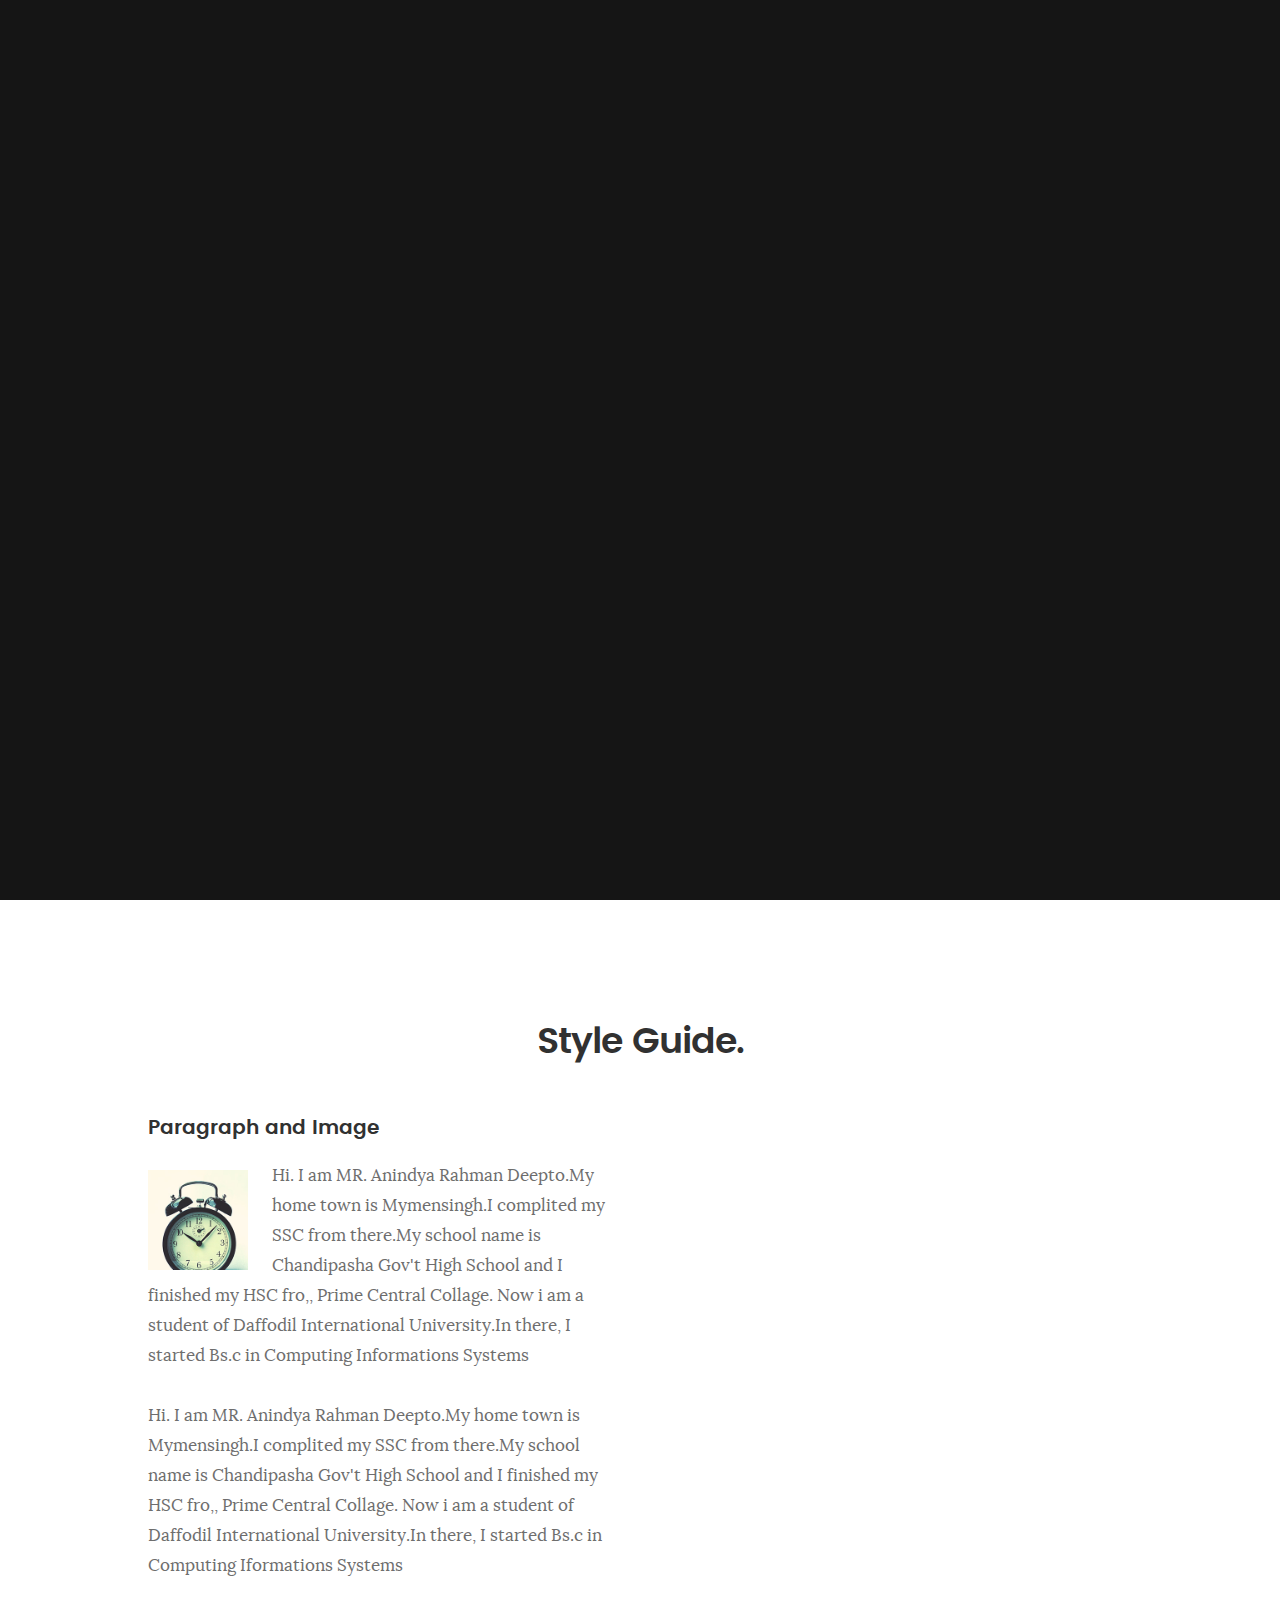
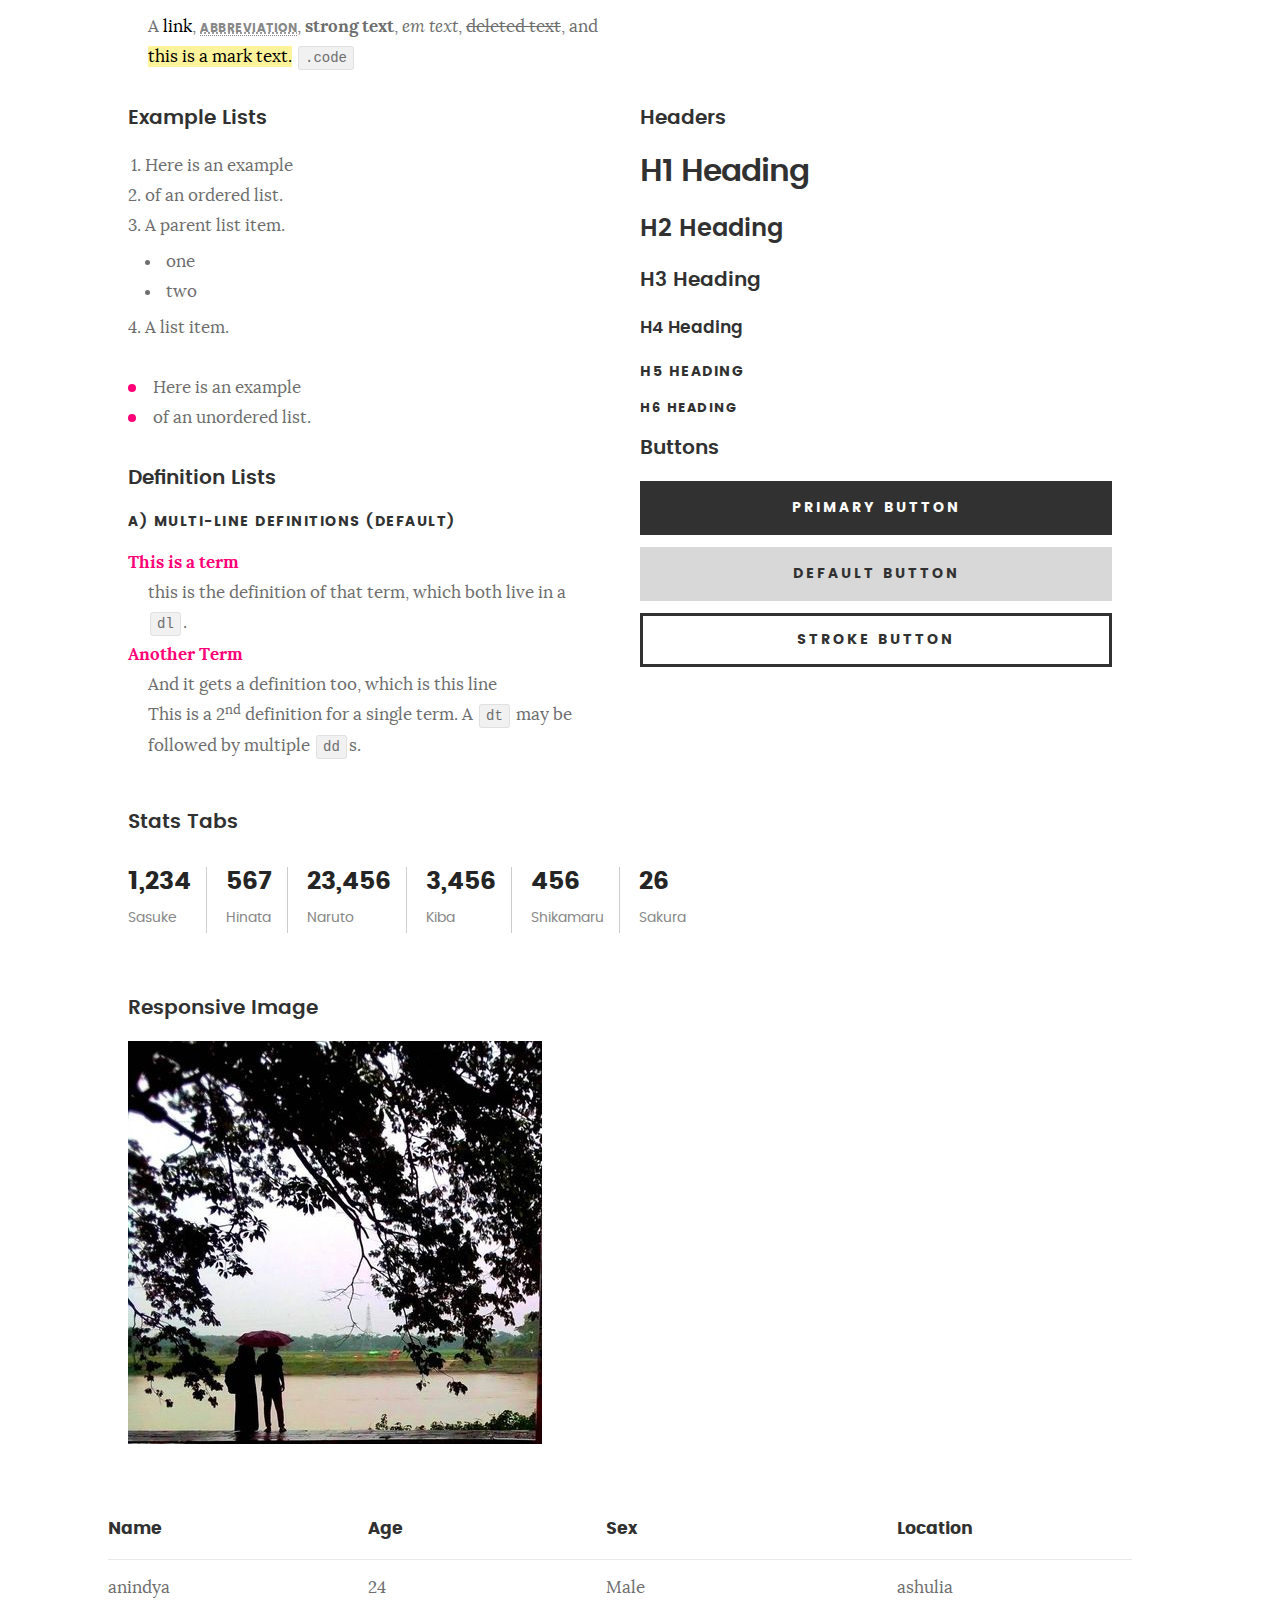
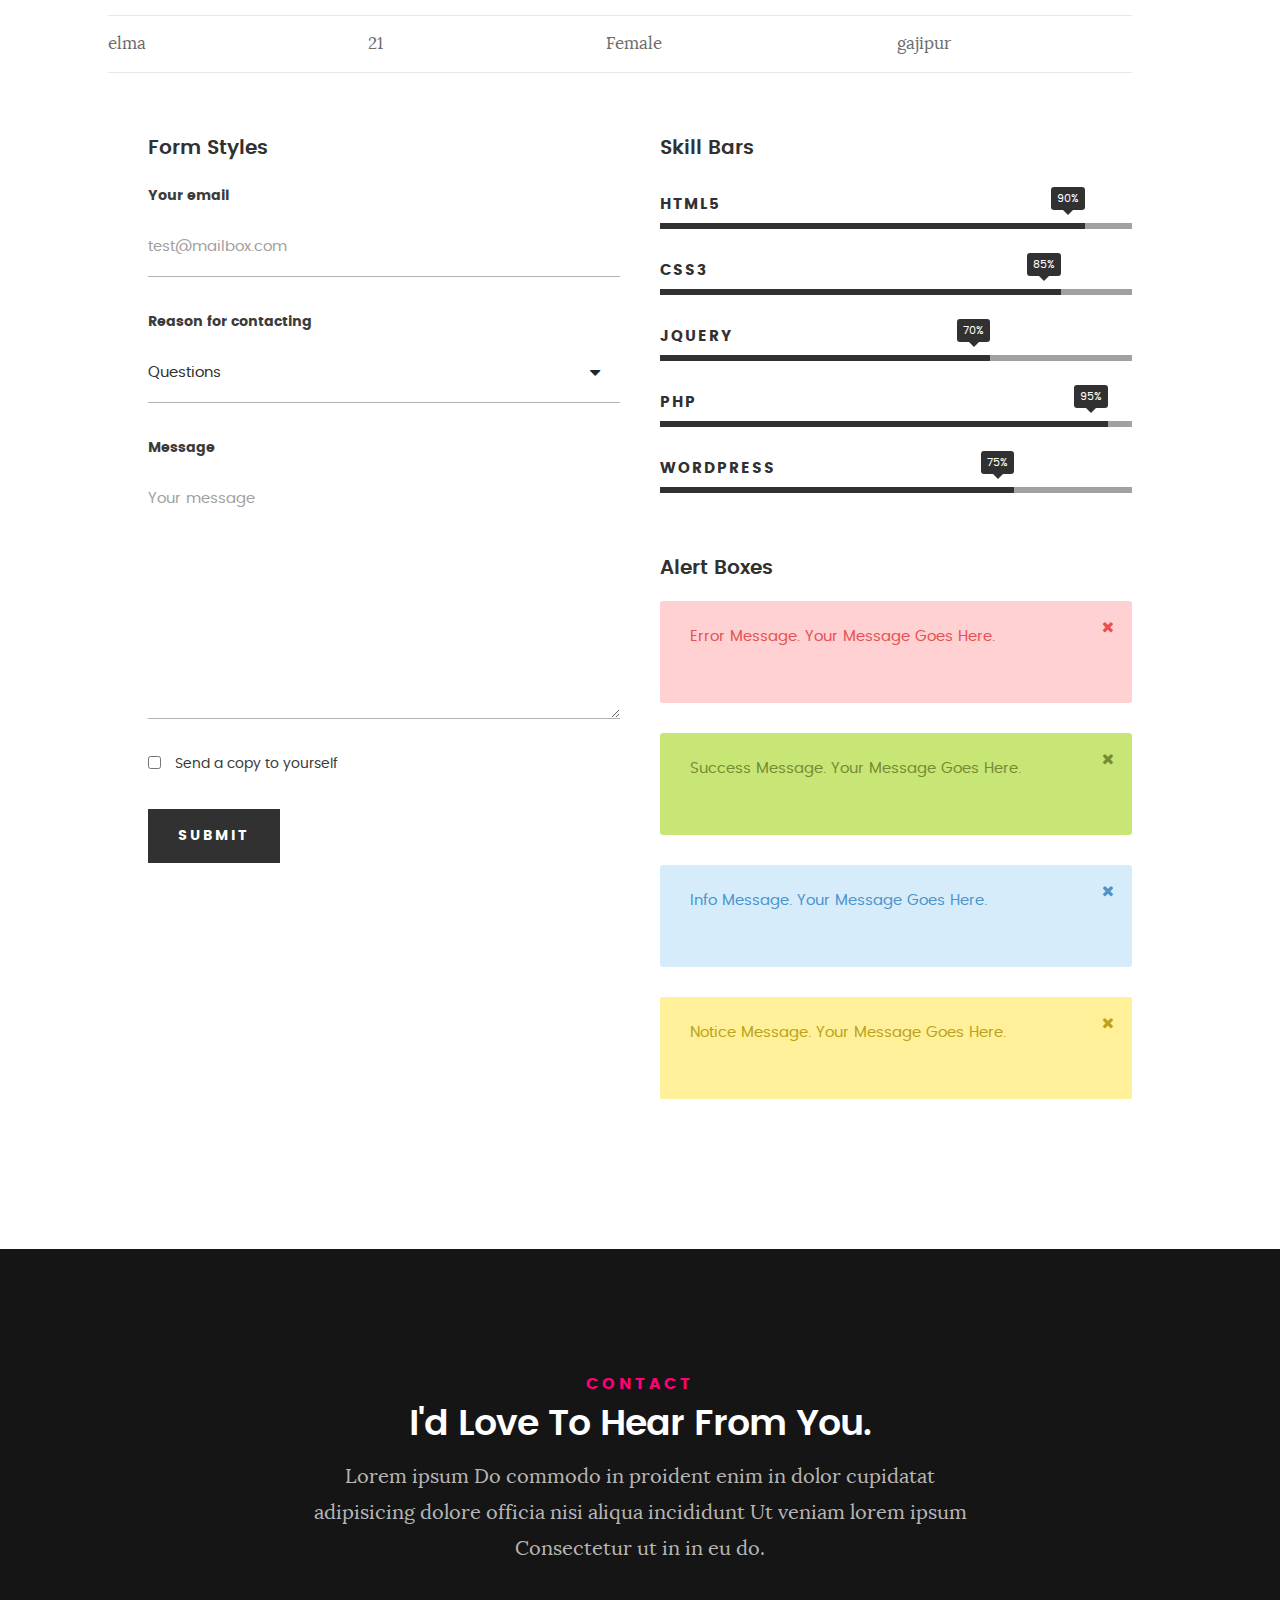
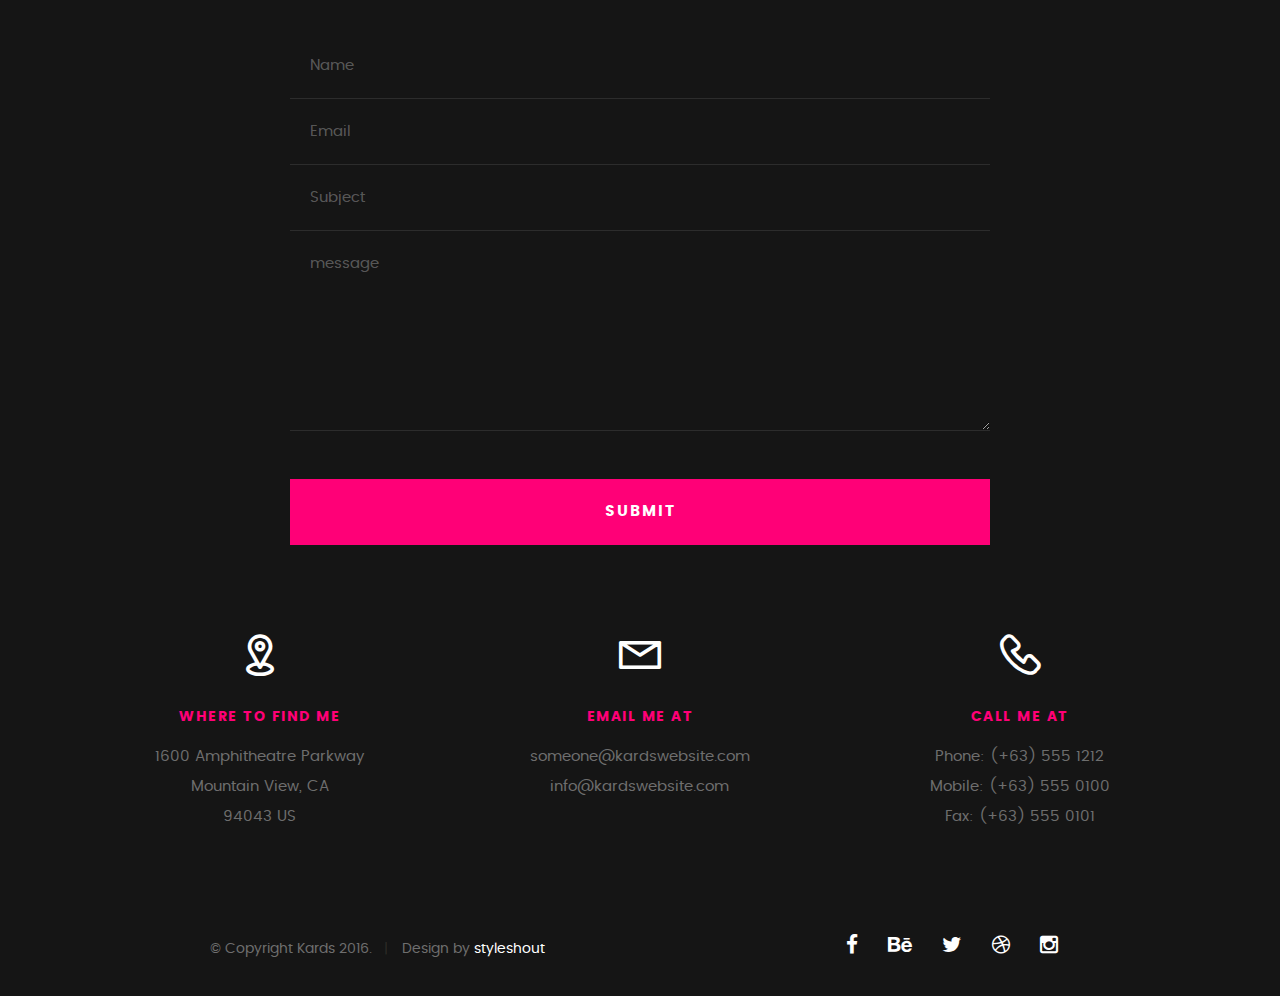
<file: styles.html>
<!DOCTYPE html>
<!--[if IE 8 ]><html class="no-js oldie ie8" lang="en"> <![endif]-->
<!--[if IE 9 ]><html class="no-js oldie ie9" lang="en"> <![endif]-->
<!--[if (gte IE 9)|!(IE)]><!--><html class="no-js" lang="en"> <!--<![endif]-->
<head>

   <!--- basic page needs
   ================================================== -->
   <meta charset="utf-8">
	<title>Style Demo - Anindya</title>
	<meta name="description" content="">  
	<meta name="author" content="">

   <!-- mobile specific metas
   ================================================== -->
	<meta name="viewport" content="width=device-width, initial-scale=1, maximum-scale=1">

 	<!-- CSS
   ================================================== -->
   <link rel="stylesheet" href="css/base.css">  
   <link rel="stylesheet" href="css/main.css">
   <link rel="stylesheet" href="css/vendor.css">

   <style type="text/css" media="screen">

   	#styles { 
   		background: white;
   		padding-top: 12rem;
   		padding-bottom: 12rem;
   	}
   	#styles .row {
   		max-width: 1024px;
     	}
     	#styles .section-intro {
   		max-width: 800px;
     	}
      	
   </style>       

   <!-- script
   ================================================== -->
	<script src="js/modernizr.js"></script>
	<script src="js/pace.min.js"></script>

   <!-- favicons
	================================================== -->
	<link rel="icon" type="image/png" href="favicon.png">

</head>

<body id="top">

	<!-- header 
   ================================================== -->
   <header>   	
   	<div class="row">

   		<div class="top-bar">
   			<a class="menu-toggle" href="#"><span>Menu</span></a>

	   		<div class="logo">
		         <a href="index.html">Anindya</a>
		      </div>		      

		   	<nav id="main-nav-wrap">
					<ul class="main-navigation">
						<li><a href="index.html#intro" title="">Home</a></li>
						<li><a href="index.html#about" title="">About</a></li>
						<li><a href="index.html#skills" title="">Skills</a></li>
						<li><a href="index.html#education" title="">Education</a></li>					
						<li><a class="smoothscroll"  href="#contact" title="">Contact</a></li>	
						<li><a href="styles.html" title="">Style Demo</a></li>				
					</ul>
				</nav>    		
   		</div> <!-- /top-bar --> 
   		
   	</div> <!-- /row --> 		
   </header> <!-- /header -->

	<!-- intro section
   ================================================== -->
   <section id="intro">   

   	<div class="intro-overlay"></div>	

   	<div class="intro-content">
   		<div class="row">

   			<div class="col-twelve">

	   			<h5>Hello, World.</h5>
	   			<h1>It's MR. Aninda Rahamn Deepto</h1>
				   <h2> Wellcome to my Website</h2>
	   			<p class="intro-position">
	   				<span>Front-end Developer</span>
	   				<span>UI/UX Designer</span> 
	   			</p>

	   			<a class="button stroke smoothscroll" href="#about" title="">More About Me</a>

	   		</div>  
   			
   		</div>   		 		
   	</div> <!-- /intro-content --> 

   	<ul class="intro-social">        
         <li><a href="#"><i class="fa fa-facebook"></i></a></li>
         <li><a href="#"><i class="fa fa-behance"></i></a></li>
         <li><a href="#"><i class="fa fa-twitter"></i></a></li>
         <li><a href="#"><i class="fa fa-dribbble"></i></a></li>
         <li><a href="#"><i class="fa fa-instagram"></i></a></li>
      </ul> <!-- /intro-social -->      	

   </section> <!-- /intro -->


   <!-- Style Demo
   ================================================== -->
   <section id="styles">

   	<div class="row section-intro">

   		<div class="col-twelve">

   			<h1>Style Guide.</h1>
</div>

     	</div> <!-- /row -->

     	<div class="row">

     		<div class="col-six tab-full">

		      <h3>Paragraph and Image</h3>

		      <p><a href="#"><img width="100px" height="120" class="pull-left" alt="sample-image" src="images/sample-image.jpg"></a>
				Hi. I am MR. Anindya Rahman Deepto.My home town is Mymensingh.I complited my SSC from there.My school name is Chandipasha Gov't High School and I finished my HSC fro,, Prime Central Collage.
				Now i am a student of Daffodil International University.In there, I started Bs.c in Computing Informations Systems </p>

		  		<p>
					Hi. I am MR. Anindya Rahman Deepto.My home town is Mymensingh.I complited my SSC from there.My school name is Chandipasha Gov't High School and I finished my HSC fro,, Prime Central Collage.
					Now i am a student of Daffodil International University.In there, I started Bs.c in Computing Iformations Systems	
 			   </p>

            <p>A <a href="#">link</a>,
  			   <abbr title="this really isn't a very good description">abbreviation</abbr>,
  			   <strong>strong text</strong>,
            <em>em text</em>,
  			   <del>deleted text</del>, and
            <mark>this is a mark text.</mark>
            <code>.code</code>
          	</p>

         </div>

    <div class="row half-bottom">

		 	<div class="col-six tab-full">

		      <h3>Example Lists</h3>

		      <ol>
				   <li>Here is an example</li>
				   <li>of an ordered list.</li>
				   <li>A parent list item.
				   	<ul>
				   		<li>one</li>
				   		<li>two</li>
				   	</ul>
				   </li>
				   <li>A list item.</li>
			   </ol>

		      <ul class="disc">
				   <li>Here is an example</li>
				   <li>of an unordered list.</li>
			   </ul>	

			   <h3>Definition Lists</h3>	            

		      <h5>a) Multi-line Definitions (default)</h5>

		      <dl>
				   <dt><strong>This is a term</strong></dt>
				      <dd>this is the definition of that term, which both live in a <code>dl</code>.</dd>
				   <dt><strong>Another Term</strong></dt>
				      <dd>And it gets a definition too, which is this line</dd>
				      <dd>This is a 2<sup>nd</sup> definition for a single term. A <code>dt</code> may be followed by multiple <code>dd</code>s.</dd>
			   </dl>

		   </div>

		   <div class="col-six tab-full">		                  

		      <h3>Headers</h3>

		      <h1>H1 Heading</h1>
		      <h2>H2 Heading</h2>
		      <h3>H3 Heading</h3>
		      <h4>H4 Heading</h4>
		      <h5>H5 Heading</h5>
		      <h6>H6 Heading</h6>

		      <h3>Buttons</h3>

		    	<p>
		     		<a class="button button-primary full-width" href="#">Primary Button</a>
		     		<a class="button full-width" href="#">Default Button</a>
		     		<a class="button stroke full-width" href="#">Stroke Button</a>
		     	</p>

		   </div>

		</div> <!-- /row -->

		<div class="row">

		   <div class="col-twelve">

		    	<h3>Stats Tabs</h3>

		      <ul class="stats-tabs">
				   <li><a href="#">1,234 <em>Sasuke</em></a></li>
				   <li><a href="#">567 <em>Hinata</em></a></li>
				   <li><a href="#">23,456 <em>Naruto</em></a></li>
				   <li><a href="#">3,456 <em>Kiba</em></a></li>
				   <li><a href="#">456 <em>Shikamaru</em></a></li>
				   <li><a href="#">26 <em>Sakura</em></a></li>
				</ul>	      		

		   </div>	      	

		</div> <!-- /row -->

		<div class="row half-bottom">

      	<div class="col-six tab-full">

      		<h3>Responsive Image</h3>

      		<p><img src="images/portfolio/modals/couple.jpg"></p>

      	</div>
      	
      </div> <!-- /row -->

      <div class="row add-bottom">

                 <table>
				  <thead>
				 <tr>
				   <th>Name</th>
				   <th>Age</th>
			       <th>Sex</th>
				   <th>Location</th>					    
			       </tr>
				   </thead>
				   <tbody>
				   <tr>
					      <td>anindya </td>
					      <td>24</td>
					      <td>Male</td>
					      <td>ashulia</td>					    
					    </tr>
					    <tr>
					      <td>elma</td>
					      <td>21</td>
					      <td>Female</td>
					      <td>gajipur</td>			    
					    </tr>
					  </tbody>
					</table>

      		</div>     		

      	</div>
      	
      </div> <!--row -->

      <div class="row">

		   <div class="col-six tab-full">

		      <h3>Form Styles</h3>

		         <form>
			        	<div>
			         	<label for="sampleInput">Your email</label>
			         	<input class="full-width" type="email" placeholder="test@mailbox.com" id="sampleInput">
			         </div>
			         <div>
			         	<label for="sampleRecipientInput">Reason for contacting</label>
			         	<div class="ss-custom-select">
			         		<select class="full-width" id="sampleRecipientInput">
				           		<option value="Option 1">Questions</option>
				           		<option value="Option 2">Report</option>
				           		<option value="Option 3">Others</option>
				         	</select>
			         	</div>			         	
			         </div>
			       
			       	<label for="exampleMessage">Message</label>
			       	<textarea class="full-width" placeholder="Your message" id="exampleMessage"></textarea>

			        	<label class="add-bottom">
			           	<input type="checkbox">			            
			           	<span class="label-text">Send a copy to yourself</span>
			        	</label>
			       
			        	<input class="button-primary" type="submit" value="Submit">

			      </form>	            

		      </div>

		      <div class="col-six tab-full">

		      		<h3>Skill Bars</h3>

		      		<ul class="skill-bars">
						   <li>
						   	<div class="progress percent90"><span>90%</span></div>
						   	<strong>HTML5</strong>
						   </li>
						   <li>
						   	<div class="progress percent85"><span>85%</span></div>
						   	<strong>CSS3</strong>
						   </li>
						   <li>
						   	<div class="progress percent70"><span>70%</span></div>
						   	<strong>JQuery</strong>
						   </li>
						   <li>
						   	<div class="progress percent95"><span>95%</span></div>
						   	<strong>PHP</strong>
						   </li>
						   <li>

						   	<div class="progress percent75"><span>75%</span></div>
						   	<strong>Wordpress</strong>
						   </li>
		      
						</ul> <!-- /skill-bars -->

			        
			        <h3>Alert Boxes</h3> 
			        
			        <div class="alert-box ss-error hideit">
				        <p>Error Message. Your Message Goes Here.</p>
				        <i class="fa fa-times close"></i>
			        </div><!-- /error -->
			        
			        <div class="alert-box ss-success hideit">
				        <p>Success Message. Your Message Goes Here.</p>
				        <i class="fa fa-times close"></i>
			        </div><!-- /success -->
			        
			        <div class="alert-box ss-info hideit">
				         <p>Info Message. Your Message Goes Here.</p>
				        <i class="fa fa-times close"></i>
			        </div><!-- /info -->
			        
			        <div class="alert-box ss-notice hideit">
				        <p>Notice Message. Your Message Goes Here.</p>
				        <i class="fa fa-times close"></i>
			        </div><!-- /notice -->
			        
			  </div>	         

		</div> <!-- /row -->
		   	
   </section> <!--styles -->	

	
   <!-- contact
   ================================================== -->
	<section id="contact">

		<div class="row section-intro">
   		<div class="col-twelve">

   			<h5>Contact</h5>
   			<h1>I'd Love To Hear From You.</h1>

   			<p class="lead">Lorem ipsum Do commodo in proident enim in dolor cupidatat adipisicing dolore officia nisi aliqua incididunt Ut veniam lorem ipsum Consectetur ut in in eu do.</p>

   		</div> 
   	</div> <!-- /section-intro -->

   	<div class="row contact-form">

   		<div class="col-twelve">

            <!-- form -->
            <form name="contactForm" id="contactForm" method="post" action="">
      			<fieldset>

                  <div class="form-field">
 						   <input name="contactName" type="text" id="contactName" placeholder="Name" value="" minlength="2" required="">
                  </div>
                  <div class="form-field">
	      			   <input name="contactEmail" type="email" id="contactEmail" placeholder="Email" value="" required="">
	               </div>
                  <div class="form-field">
	     				   <input name="contactSubject" type="text" id="contactSubject" placeholder="Subject" value="">
	               </div>                       
                  <div class="form-field">
	                 	<textarea name="contactMessage" id="contactMessage" placeholder="message" rows="10" cols="50" required=""></textarea>
	               </div>                      
                 <div class="form-field">
                     <button class="submitform">Submit</button>
                     <div id="submit-loader">
                        <div class="text-loader">Sending...</div>                             
       				      <div class="s-loader">
								  	<div class="bounce1"></div>
								  	<div class="bounce2"></div>
								  	<div class="bounce3"></div>
								</div>
							</div>
                  </div>

      			</fieldset>
      		</form> <!-- Form End -->

            <!-- contact-warning -->
            <div id="message-warning"></div>            
            <!-- contact-success -->
      		<div id="message-success">
               <i class="fa fa-check"></i>Your message was sent, thank you!<br>
      		</div>

         </div> <!-- /col-twelve -->
   		
   	</div> <!-- /contact-form -->

   	<div class="row contact-info">

   		<div class="col-four tab-full">

   			<div class="icon">
   				<i class="icon-pin"></i>
   			</div>

   			<h5>Where to find me</h5>

   			<p>
            1600 Amphitheatre Parkway<br>
            Mountain View, CA<br>
            94043 US
            </p>

   		</div>

   		<div class="col-four tab-full collapse">

   			<div class="icon">
   				<i class="icon-mail"></i>
   			</div>

   			<h5>Email Me At</h5>

   			<p>someone@kardswebsite.com<br>
			   	info@kardswebsite.com			     
			   </p>

   		</div>

   		<div class="col-four tab-full">

   			<div class="icon">
   				<i class="icon-phone"></i>
   			</div>

   			<h5>Call Me At</h5>

   			<p>Phone: (+63) 555 1212<br>
			   	Mobile: (+63) 555 0100<br>
			     	Fax: (+63) 555 0101
			   </p>

   		</div>
   		
   	</div> <!-- /contact-info -->
		
	</section> <!-- /contact -->


   <!-- footer
   ================================================== -->

   <footer>
     	<div class="row">

     		<div class="col-six tab-full pull-right social">

     			<ul class="footer-social">        
			      <li><a href="#"><i class="fa fa-facebook"></i></a></li>
			      <li><a href="#"><i class="fa fa-behance"></i></a></li>
			      <li><a href="#"><i class="fa fa-twitter"></i></a></li>
			      <li><a href="#"><i class="fa fa-dribbble"></i></a></li>
			      <li><a href="#"><i class="fa fa-instagram"></i></a></li>
			   </ul> 
	      		
	      </div>

      	<div class="col-six tab-full">
	      	<div class="copyright">
		        	<span>© Copyright Kards 2016.</span> 
		        	<span>Design by <a href="http://www.styleshout.com/">styleshout</a></span>	         	
		         </div>		                  
	      	</div>

	      	<div id="go-top">
		         <a class="smoothscroll" title="Back to Top" href="#top"><i class="fa fa-long-arrow-up"></i></a>
		      </div>

      	</div> <!-- /row -->     	
   </footer>    

   <div id="preloader"> 
    	<div id="loader"></div>
   </div> 

   <!-- Java Script
   ================================================== --> 
   <script src="js/jquery-2.1.3.min.js"></script>
   <script src="js/plugins.js"></script>
   <script src="js/main.js"></script>

</body>

</html>
</file>
<file: css/base.css>
/**
 * =================================================================== 
 *
 *  Kards v1.0 Base Stylesheet
 *  url: styleshout.com
 *  03-01-2016
 *  ------------------------------------------------------------------
 *  TOC:
 *  01. reset
 *  02. basic/base setup styles
 *  03. grid
 *  04. MISC
 *
 * =================================================================== 
 */

/** 
 * ===================================================================
 * 01. reset - normalize.css v3.0.2 | MIT License | git.io/normalize
 *
 * ------------------------------------------------------------------- 
 */
html {
	font-family: sans-serif;
	-ms-text-size-adjust: 100%;
	-webkit-text-size-adjust: 100%;
}

body {
	margin: 0;
}

article,
aside,
details,
figcaption,
figure,
footer,
header,
hgroup,
main,
menu,
nav,
section,
summary {
	display: block;
}

audio,
canvas,
progress,
video {
	display: inline-block;
	vertical-align: baseline;
}

audio:not([controls]) {
	display: none;
	height: 0;
}

[hidden],
template {
	display: none;
}

a {
	background: transparent;
}

a:active,
a:hover {
	outline: 0;
}

abbr[title] {
	border-bottom: 1px dotted;
}

b,
strong {
	font-weight: bold;
}

dfn {
	font-style: italic;
}

h1 {
	font-size: 2em;
	margin: 0.67em 0;
}

mark {
	background: #ff0;
	color: #000;
}

small {
	font-size: 80%;
}

sub,
sup {
	font-size: 75%;
	line-height: 0;
	position: relative;
	vertical-align: baseline;
}

sup {
	top: -0.5em;
}

sub {
	bottom: -0.25em;
}

img {
	border: 0;
}

svg:not(:root) {
	overflow: hidden;
}

figure {
	margin: 1em 40px;
}

hr {
	-moz-box-sizing: content-box;
	box-sizing: content-box;
	height: 0;
}

pre {
	overflow: auto;
}

code,
kbd,
pre,
samp {
	font-family: monospace, monospace;
	font-size: 1em;
}

button,
input,
optgroup,
select,
textarea {
	color: inherit;
	font: inherit;
	margin: 0;
}

button {
	overflow: visible;
}

button,
select {
	text-transform: none;
}

button,
html input[type="button"],
input[type="reset"],
input[type="submit"] {
	-webkit-appearance: button;
	cursor: pointer;
}

button[disabled],
html input[disabled] {
	cursor: default;
}

button::-moz-focus-inner,
input::-moz-focus-inner {
	border: 0;
	padding: 0;
}

input {
	line-height: normal;
}

input[type="checkbox"],
input[type="radio"] {
	box-sizing: border-box;
	padding: 0;
}

input[type="number"]::-webkit-inner-spin-button,
input[type="number"]::-webkit-outer-spin-button {
	height: auto;
}

input[type="search"] {
	-webkit-appearance: textfield;
	-moz-box-sizing: content-box;
	-webkit-box-sizing: content-box;
	box-sizing: content-box;
}

input[type="search"]::-webkit-search-cancel-button,
input[type="search"]::-webkit-search-decoration {
	-webkit-appearance: none;
}

fieldset {
	border: 1px solid #c0c0c0;
	margin: 0 2px;
	padding: 0.35em 0.625em 0.75em;
}

legend {
	border: 0;
	padding: 0;
}

textarea {
	overflow: auto;
}

optgroup {
	font-weight: bold;
}

table {
	border-collapse: collapse;
	border-spacing: 0;
}

td,
th {
	padding: 0;
}

/** 
 * ===================================================================
 * 02. basic/base setup styles - (_basic.scss)
 *
 * ------------------------------------------------------------------- 
 */
html {
	font-size: 62.5%;
	box-sizing: border-box;
}

*,
*::before,
*::after {
	box-sizing: inherit;
}

body {
	font-weight: normal;
	line-height: 1;
	text-rendering: optimizeLegibility;
	word-wrap: break-word;
	-webkit-overflow-scrolling: touch;
	-webkit-text-size-adjust: none;
}

body,
input,
button {
	-moz-osx-font-smoothing: grayscale;
	-webkit-font-smoothing: antialiased;
}

/**
 * Media - (_basic.scss)
 * ------------------------------------------------------------------- 
 */
img,
video {
	max-width: 100%;
	height: auto;
}

/**
 * Typography resets - (_basic.scss)
 * ------------------------------------------------------------------- 
 */
div,
dl,
dt,
dd,
ul,
ol,
li,
h1,
h2,
h3,
h4,
h5,
h6,
pre,
form,
p,
blockquote,
th,
td {
	margin: 0;
	padding: 0;
}

h1,
h2,
h3,
h4,
h5,
h6 {
	-webkit-font-variant-ligatures: common-ligatures;
	-moz-font-variant-ligatures: common-ligatures;
	font-variant-ligatures: common-ligatures;
	text-rendering: optimizeLegibility;
}

em,
i {
	font-style: italic;
	line-height: inherit;
}

strong,
b {
	font-weight: bold;
	line-height: inherit;
}

small {
	font-size: 60%;
	line-height: inherit;
}

ol,
ul {
	list-style: none;
}

li {
	display: block;
}

/**
 * links - (_basic.scss)
 * ------------------------------------------------------------------- 
 */
a {
	text-decoration: none;
	line-height: inherit;
}

a img {
	border: none;
}

/**
 * inputs - (_basic.scss)
 * ------------------------------------------------------------------- 
 */
fieldset {
	margin: 0;
	padding: 0;
}

input[type="email"],
input[type="number"],
input[type="search"],
input[type="text"],
input[type="tel"],
input[type="url"],
input[type="password"],
textarea {
	-webkit-appearance: none;
	-moz-appearance: none;
	-ms-appearance: none;
	-o-appearance: none;
	appearance: none;
}

/** 
 * ===================================================================
 * 03. grid - (_grid.scss)
 *
 * ------------------------------------------------------------------- 
 */
.row {
	width: 94%;
	max-width: 1140px;
	margin: 0 auto;
}

.row:before,
.row:after {
	content: "";
	display: table;
}

.row:after {
	clear: both;
}

.row .row {
	width: auto;
	max-width: none;
	margin-left: -20px;
	margin-right: -20px;
}

[class*="col-"],
.bgrid {
	float: left;
}

[class*="col-"] + [class*="col-"].end {
	float: right;
}

[class*="col-"] {
	padding: 0 20px;
}

.col-one {
	width: 8.33333%;
}

.col-two,
.col-1-6 {
	width: 16.66667%;
}

.col-three,
.col-1-4 {
	width: 25%;
}

.col-four,
.col-1-3 {
	width: 33.33333%;
}

.col-five {
	width: 41.66667%;
}

.col-six,
.col-1-2 {
	width: 50%;
}

.col-seven {
	width: 58.33333%;
}

.col-eight,
.col-2-3 {
	width: 66.66667%;
}

.col-nine,
.col-3-4 {
	width: 75%;
}

.col-ten,
.col-5-6 {
	width: 83.33333%;
}

.col-eleven {
	width: 91.66667%;
}

.col-twelve,
.col-full {
	width: 100%;
}

/**
 * small screens - (_grid.scss)
 * --------------------------------------------------------------- 
 */
@media screen and (max-width:1024px) {
	.row .row {
		margin-left: -18px;
		margin-right: -18px;
	}

	[class*="col-"] {
		padding: 0 18px;
	}

}

/**
 * tablets - (_grid.scss)
 * --------------------------------------------------------------- 
 */
@media screen and (max-width:768px) {
	.row {
		width: auto;
		padding-left: 30px;
		padding-right: 30px;
	}

	.row .row {
		padding-left: 0;
		padding-right: 0;
		margin-left: -15px;
		margin-right: -15px;
	}

	[class*="col-"] {
		padding: 0 15px;
	}

	.tab-1-4 {
		width: 25%;
	}

	.tab-1-3 {
		width: 33.33333%;
	}

	.tab-1-2 {
		width: 50%;
	}

	.tab-2-3 {
		width: 66.66667%;
	}

	.tab-3-4 {
		width: 75%;
	}

	.tab-full {
		width: 100%;
	}

}

/**
 * large mobile devices - (_grid.scss)
 * --------------------------------------------------------------- 
 */
@media screen and (max-width:600px) {
	.row {
		padding-left: 25px;
		padding-right: 25px;
	}

	.row .row {
		margin-left: -10px;
		margin-right: -10px;
	}

	[class*="col-"] {
		padding: 0 10px;
	}

	.mob-1-4 {
		width: 25%;
	}

	.mob-1-2 {
		width: 50%;
	}

	.mob-3-4 {
		width: 75%;
	}

	.mob-full {
		width: 100%;
	}

}

/**
 * small mobile devices - (_grid.scss)
 * --------------------------------------------------------------- 
 */
@media screen and (max-width:400px) {
	.row .row {
		padding-left: 0;
		padding-right: 0;
		margin-left: 0;
		margin-right: 0;
	}

	[class*="col-"] {
		width: 100% !important;
		float: none !important;
		clear: both !important;
		margin-left: 0;
		margin-right: 0;
		padding: 0;
	}

	[class*="col-"] + [class*="col-"].end {
		float: none;
	}

}

/** 
 * ===================================================================
 * block grids - (_grid.scss)
 *
 * ------------------------------------------------------------------- 
 */
[class*="block-"]:before,
[class*="block-"]:after {
	content: "";
	display: table;
}

[class*="block-"]:after {
	clear: both;
}

.block-1-6 .bgrid {
	width: 16.66667%;
}

.block-1-4 .bgrid {
	width: 25%;
}

.block-1-3 .bgrid {
	width: 33.33333%;
}

.block-1-2 .bgrid {
	width: 50%;
}

/**
 * Clearing for block grid columns. Allow columns with 
 * different heights to align properly.
 */
.block-1-6 .bgrid:nth-child(6n+1),
.block-1-4 .bgrid:nth-child(4n+1),
.block-1-3 .bgrid:nth-child(3n+1),
.block-1-2 .bgrid:nth-child(2n+1) {
	clear: both;
}

/**
 * small screens - (_grid.scss)
 * --------------------------------------------------------------- 
 */
@media screen and (max-width:1024px) {
	.block-s-1-6 .bgrid {
		width: 16.66667%;
	}

	.block-s-1-4 .bgrid {
		width: 25%;
	}

	.block-s-1-3 .bgrid {
		width: 33.33333%;
	}

	.block-s-1-2 .bgrid {
		width: 50%;
	}

	.block-s-full .bgrid {
		width: 100%;
		clear: both;
	}

	[class*="block-s-"] .bgrid:nth-child(n) {
		clear: none;
	}

	.block-s-1-6 .bgrid:nth-child(6n+1),
	.block-s-1-4 .bgrid:nth-child(4n+1),
	.block-s-1-3 .bgrid:nth-child(3n+1),
	.block-s-1-2 .bgrid:nth-child(2n+1) {
		clear: both;
	}

}

/**
 * tablets - (_grid.scss)
 * --------------------------------------------------------------- 
 */
@media screen and (max-width:768px) {
	.block-tab-1-6 .bgrid {
		width: 16.66667%;
	}

	.block-tab-1-4 .bgrid {
		width: 25%;
	}

	.block-tab-1-3 .bgrid {
		width: 33.33333%;
	}

	.block-tab-1-2 .bgrid {
		width: 50%;
	}

	.block-tab-full .bgrid {
		width: 100%;
		clear: both;
	}

	[class*="block-tab-"] .bgrid:nth-child(n) {
		clear: none;
	}

	.block-tab-1-6 .bgrid:nth-child(6n+1),
	.block-tab-1-4 .bgrid:nth-child(4n+1),
	.block-tab-1-3 .bgrid:nth-child(3n+1),
	.block-tab-1-2 .bgrid:nth-child(2n+1) {
		clear: both;
	}

}

/**
 * large mobile devices - (_grid.scss)
 * --------------------------------------------------------------- 
 */
@media screen and (max-width:600px) {
	.block-mob-1-6 .bgrid {
		width: 16.66667%;
	}

	.block-mob-1-4 .bgrid {
		width: 25%;
	}

	.block-mob-1-3 .bgrid {
		width: 33.33333%;
	}

	.block-mob-1-2 .bgrid {
		width: 50%;
	}

	.block-mob-full .bgrid {
		width: 100%;
		clear: both;
	}

	[class*="block-mob-"] .bgrid:nth-child(n) {
		clear: none;
	}

	.block-mob-1-6 .bgrid:nth-child(6n+1),
	.block-mob-1-4 .bgrid:nth-child(4n+1),
	.block-mob-1-3 .bgrid:nth-child(3n+1),
	.block-mob-1-2 .bgrid:nth-child(2n+1) {
		clear: both;
	}

}

/**
 * stack on small mobile devices - (_grid.scss)
 * --------------------------------------------------------------- 
 */
@media screen and (max-width:400px) {
	.stack .bgrid {
		width: 100% !important;
		float: none !important;
		clear: both !important;
		margin-left: 0;
		margin-right: 0;
	}

}

/** 
 * ===================================================================
 * 04. MISC  - (_grid.scss)
 *
 * ------------------------------------------------------------------- 
 */

/**
 * Clearing - (http://nicolasgallagher.com/micro-clearfix-hack/
 */
.group:before,
.group:after {
	content: "";
	display: table;
}

.group:after {
	clear: both;
}

/**
 * Misc Helper Styles 
 */
.hide {
	display: none;
}

.invisible {
	visibility: hidden;
}

.antialiased {
	-webkit-font-smoothing: antialiased;
	-moz-osx-font-smoothing: grayscale;
}

.remove-bottom {
	margin-bottom: 0;
}

.half-bottom {
	margin-bottom: 1.5rem !important;
}

.add-bottom {
	margin-bottom: 3rem !important;
}

.no-border {
	border: none;
}

.full-width {
	width: 100%;
}

.text-center {
	text-align: center;
}

.text-left {
	text-align: left;
}

.text-right {
	text-align: right;
}

.pull-left {
	float: left;
}

.pull-right {
	float: right;
}

.align-center {
	margin-left: auto;
	margin-right: auto;
	text-align: center;
}

/*# sourceMappingURL=base.css.map */
</file>
<file: css/main.css>
/**
 * =================================================================== 
 *
 *  Kards v1.0 Main Stylesheet
 *  url: styleshout.com
 *  03-01-2016
 *  ------------------------------------------------------------------
 *  TOC:
 *  01. webfonts and iconfonts
 *  02. base style overrides
 *  03. typography & general theme styles
 *  04. preloader
 *  05. forms
 *  06. buttons 
 *  07. other components
 *  08. common styles
 *  09. header styles
 *  10. intro
 *  11. about
 *  12. skills
 *  13. education
 *  14. call-to-action section
 *  15. services
 *  16. stats
 *  17. contact
 *  18. footer
 *
 * =================================================================== 
 */


/** 
 * ===================================================================
 * 01. webfonts and iconfonts - (_document-setup.scss)
 *
 * ------------------------------------------------------------------- 
 */
@import url("fonts.css");
@import url("font-awesome/css/font-awesome.min.css");
@import url("micons/micons.css");


/** 
 * ===================================================================
 * 02. base style overrides - (_document-setup.scss)
 *
 * ------------------------------------------------------------------- 
 */
html {
	font-size: 10px;
}

@media only screen and (max-width:1024px) {
	html {
		font-size: 9.411764705882353px;
	}
}
@media only screen and (max-width:768px) {
	html {
		font-size: 10px;
	}
}
@media only screen and (max-width:400px) {
	html {
		font-size: 9.411764705882353px;
	}
}

html, body {
	height: 100%;
}
body {
	background: #151515;
	font-family: "lora-regular", serif;
	font-size: 1.7rem;
	line-height: 3rem;
	color: #6e6e6e;
}

/**
 * links - (_document-setup.scss)
 * -------------------------------------------------------------------
 */
a, a:visited {
	color: #000000;
	-moz-transition: all 0.3s ease-in-out;
	-o-transition: all 0.3s ease-in-out;
	-webkit-transition: all 0.3s ease-in-out;
	-ms-transition: all 0.3s ease-in-out;
	transition: all 0.3s ease-in-out;
}
a:hover, a:focus, a:active {
	color: #FF0077;
	outline: 0;
}

/** 
 * ===================================================================
 * 03. typography & general theme styles - (_document-setup.scss)
 *
 * ------------------------------------------------------------------- 
 */
h1, h2, h3, h4, h5, h6, .h01, .h02, .h03, .h04, .h05, .h06 {
	font-family: "poppins-semibold", sans-serif;
	color: #313131;
	font-style: normal;
	text-rendering: optimizeLegibility;
	margin-bottom: 2.1rem;
}
h3, .h03, h4, .h04 {
	margin-bottom: 1.8rem;
}
h5, .h05, h6, .h06 {
	font-family: "poppins-bold";
	margin-bottom: 1.2rem;
}
h1, .h01 {
	font-size: 3.1rem;
	line-height: 1.355;
	letter-spacing: -.1rem;
}
@media only screen and (max-width:600px) {
	h1, .h01 {
		font-size: 2.6rem;
		letter-spacing: -.07rem;
	}
}
h2, .h02 {
	font-size: 2.4rem;
	line-height: 1.25;
}
h3, .h03 {
	font-size: 2rem;
	line-height: 1.5;
}
h4, .h04 {
	font-size: 1.7rem;
	line-height: 1.765;
}
h5, .h05 {
	font-size: 1.4rem;
	line-height: 1.714;
	text-transform: uppercase;
	letter-spacing: .15rem;
}
h6, .h06 {
	font-size: 1.3rem;
	line-height: 1.846;
	text-transform: uppercase;
	letter-spacing: .15rem;
}
p img {
	margin: 0;
}
p.lead {
	font-family: "lora-regular", serif;
	font-size: 2rem;
	line-height: 1.8;
	color: #888888;
}
@media only screen and (max-width:768px) {
	p.lead {
		font-size: 1.7rem;
	}
}
em, i, strong, b {
	font-size: 1.7rem;
	line-height: 3rem;
	font-style: normal;
	font-weight: normal;
}
em, i {
	font-family: "lora-italic", serif;
}
strong, b {
	font-family: "lora-bold", serif;
}
small {
	font-size: 1.2rem;
	line-height: inherit;
}
blockquote {
	margin: 3rem 0;
	padding-left: 4rem;
	position: relative;
}
blockquote:before {
	content: "\201C";
	font-size: 8rem;
	line-height: 0px;
	margin: 0;
	color: #313131;
	font-family: arial, sans-serif;
	position: absolute;
	top: 3rem;
	left: 0;
}
blockquote p {
	font-family: georgia, serif;
	font-style: italic;
	padding: 0;
	font-size: 1.9rem;
	line-height: 1.737;
}
blockquote cite {
	display: block;
	font-size: 1.3rem;
	font-style: normal;
	line-height: 1.616;
}
blockquote cite:before {
	content: "\2014 \0020";
}
blockquote cite a, blockquote cite a:visited {
	color: #888888;
	border: none;
}
abbr {
	font-family: "poppins-bold", serif;
	font-variant: small-caps;
	text-transform: lowercase;
	letter-spacing: .05rem;
	color: #888888;
}
var, kbd, samp, code, pre {
	font-family: Consolas, "Andale Mono", Courier, "Courier New", monospace;
}
pre {
	padding: 2.4rem 3rem 3rem;
	background: #F1F1F1;
}
code {
	font-size: 1.4rem;
	margin: 0 .2rem;
	padding: .3rem .6rem;
	white-space: nowrap;
	background: #F1F1F1;
	border: 1px solid #E1E1E1;
	border-radius: 3px;
}
pre > code {
	display: block;
	white-space: pre;
	line-height: 2;
	padding: 0;
	margin: 0;
}
pre.prettyprint > code {
	border: none;
}
del {
	text-decoration: line-through;
}
abbr[title], dfn[title] {
	border-bottom: 1px dotted;
	cursor: help;
}
mark {
	background: #FFF49B;
	color: #000;
}
hr {
	border: solid #d2d2d2;
	border-width: 1px 0 0;
	clear: both;
	margin: 2.4rem 0 1.5rem;
	height: 0;
}

/**
 * Lists - (_document-setup.scss)  
 * -------------------------------------------------------------------
 */
ol {
	list-style: decimal;
}
ul {
	list-style: disc;
}
li {
	display: list-item;
}
ol, ul {
	margin-left: 1.7rem;
}
ul li {
	padding-left: .4rem;
}
ul ul, ul ol, ol ol, ol ul {
	margin: .6rem 0 .6rem 1.7rem;
}
ul.disc li {
	display: list-item;
	list-style: none;
	padding: 0 0 0 .8rem;
	position: relative;
}
ul.disc li::before {
	content: "";
	display: inline-block;
	width: 8px;
	height: 8px;
	border-radius: 50%;
	background: #FF0077;
	position: absolute;
	left: -17px;
	top: 11px;
	vertical-align: middle;
}
dt {
	margin: 0;
	color: #FF0077;
}
dd {
	margin: 0 0 0 2rem;
}

/**
 * tables - (_document-setup.scss)  
 * -------------------------------------------------------------------
 */
table {
	border-width: 0;
	width: 100%;
	max-width: 100%;
	font-family: "lora-regular", sans-serif;
}
th, td {
	padding: 1.5rem 3rem;
	text-align: left;
	border-bottom: 1px solid #E8E8E8;
}
th {
	color: #313131;
	font-family: "poppins-bold", sans-serif;
}
td {
	line-height: 1.5;
}
th:first-child, td:first-child {
	padding-left: 0;
}
th:last-child, td:last-child {
	padding-right: 0;
}
.table-responsive {
	overflow-x: auto;
	-webkit-overflow-scrolling: touch;
}

/**
 * Spacing - (_document-setup.scss)  
 * -------------------------------------------------------------------
 */
button, .button {
	margin-bottom: 1.2;
}
fieldset {
	margin-bottom: 1.5rem;
}
input,
textarea,
select,
pre,
blockquote,
figure,
table,
p,
ul,
ol,
dl,
form,
.fluid-video-wrapper,
.ss-custom-select {
	margin-bottom: 3rem;
}

/**
 * floated image - (_document-setup.scss)  
 * -------------------------------------------------------------------
 */
img.pull-right {
	margin: .9rem 0 0 2.4rem;
}
img.pull-left {
	margin: .9rem 2.4rem 0 0;
}

/**
 * block grid paddings - (_document-setup.scss) 
 * -------------------------------------------------------------------
 */
.bgrid {
	padding: 0 20px;
}
@media only screen and (max-width:1024px) {
	.bgrid {
		padding: 0 18px;
	}
}
@media only screen and (max-width:768px) {
	.bgrid {
		padding: 0 15px;
	}
}
@media only screen and (max-width:600px) {
	.bgrid {
		padding: 0 10px;
	}
}
@media only screen and (max-width:400px) {
	.bgrid {
		padding: 0;
	}
}

/**
 * pace.js styles - minimal  - (_document-setup.scss)
 * -------------------------------------------------------------------
 */
.pace {
	-webkit-pointer-events: none;
	pointer-events: none;
	-webkit-user-select: none;
	-moz-user-select: none;
	user-select: none;
}
.pace-inactive {
	display: none;
}
.pace .pace-progress {
	background: #FF0077;
	position: fixed;
	z-index: 900;
	top: 0;
	right: 100%;
	width: 100%;
	height: 6px;
}

/** 
 * ===================================================================
 * 04. preloader - (_preloader-1.scss)
 *
 * ------------------------------------------------------------------- 
 */
#preloader {
	position: fixed;
	top: 0;
	left: 0;
	right: 0;
	bottom: 0;
	background: #151515;
	z-index: 800;
	height: 100%;
	width: 100%;
}
.no-js #preloader, .oldie #preloader {
	display: none;
}
#loader {
	position: absolute;
	left: 50%;
	top: 50%;
	width: 60px;
	height: 60px;
	margin: -30px 0 0 -30px;
	padding: 0;
}
#loader:before {
	content: "";
	border-top: 11px solid rgba(255, 255, 255, 0.1);
	border-right: 11px solid rgba(255, 255, 255, 0.1);
	border-bottom: 11px solid rgba(255, 255, 255, 0.1);
	border-left: 11px solid #FF0077;
	-webkit-animation: load 1.1s infinite linear;
	animation: load 1.1s infinite linear;
	display: block;
	border-radius: 50%;
	width: 60px;
	height: 60px;
}
@-webkit-keyframes load {
	0% {
		-webkit-transform: rotate(0deg);
		transform: rotate(0deg);
	}
	100% {
		-webkit-transform: rotate(360deg);
		transform: rotate(360deg);
	}
}
@keyframes load {
	0% {
		-webkit-transform: rotate(0deg);
		transform: rotate(0deg);
	}
	100% {
		-webkit-transform: rotate(360deg);
		transform: rotate(360deg);
	}
}

/** 
 * ===================================================================
 * 05. forms - (_forms.scss)
 *
 * ------------------------------------------------------------------- 
 */
fieldset {
	border: none;
}
input[type="email"],
input[type="number"],
input[type="search"],
input[type="text"],
input[type="tel"],
input[type="url"],
input[type="password"],
textarea,
select {
	display: block;
	height: 6rem;
	padding: 1.5rem 0;
	border: 0;
	outline: none;
	vertical-align: middle;
	color: #313131;
	font-family: "poppins-regular", sans-serif;
	font-size: 1.5rem;
	line-height: 3rem;
	max-width: 100%;
	background: transparent;
	border-bottom: 1px solid rgba(0, 0, 0, 0.3);
	-moz-transition: all 0.3s ease-in-out;
	-o-transition: all 0.3s ease-in-out;
	-webkit-transition: all 0.3s ease-in-out;
	-ms-transition: all 0.3s ease-in-out;
	transition: all 0.3s ease-in-out;
}
.ss-custom-select {
	position: relative;
	padding: 0;
}
.ss-custom-select select {
	-webkit-appearance: none;
	-moz-appearance: none;
	-ms-appearance: none;
	-o-appearance: none;
	appearance: none;
	text-indent: 0.01px;
	text-overflow: '';
	margin: 0;
	line-height: 3rem;
	vertical-align: middle;
}
.ss-custom-select select option {
	padding-left: 2rem;
	padding-right: 2rem;
}
.ss-custom-select select::-ms-expand {
	display: none;
}
.ss-custom-select::after {
	content: '\f0d7';
	font-family: 'FontAwesome';
	position: absolute;
	top: 50%;
	right: 1.5rem;
	margin-top: -10px;
	bottom: auto;
	width: 20px;
	height: 20px;
	line-height: 20px;
	font-size: 18px;
	text-align: center;
	pointer-events: none;
	color: #252525;
}

/* IE9 and below */
.oldie .ss-custom-select::after {
	display: none;
}
textarea {
	min-height: 25rem;
}
input[type="email"]:focus,
input[type="number"]:focus,
input[type="search"]:focus,
input[type="text"]:focus,
input[type="tel"]:focus,
input[type="url"]:focus,
input[type="password"]:focus,
textarea:focus,
select:focus {
	color: #cc005f;
	border-bottom: 1px solid #FF0077;
}
label, legend {
	font-family: "poppins-bold", sans-serif;
	font-size: 1.4rem;
	margin-bottom: .6rem;
	color: #3b3b3b;
	display: block;
}
input[type="checkbox"], input[type="radio"] {
	display: inline;
}
label > .label-text {
	display: inline-block;
	margin-left: 1rem;
	font-family: "poppins-regular", sans-serif;
	line-height: inherit;
}
label > input[type="checkbox"], label > input[type="radio"] {
	margin: 0;
	position: relative;
	top: .15rem;
}

/**
 * Style Placeholder Text  
 * -
 */
::-webkit-input-placeholder {
	color: #a1a1a1;
}
:-moz-placeholder {
	color: #a1a1a1;  /* Firefox 18- */
}
::-moz-placeholder {
	color: #a1a1a1;  /* Firefox 19+ */
}
:-ms-input-placeholder {
	color: #a1a1a1;
}
.placeholder {
	color: #a1a1a1 !important;
}

/** 
 * ===================================================================
 * 06. buttons - (_button-essentials.scss)
 *
 * ------------------------------------------------------------------- 
 */
.button,
a.button,
button,
input[type="submit"],
input[type="reset"],
input[type="button"] {
	display: inline-block;
	font-family: "poppins-bold", sans-serif;
	font-size: 1.4rem;
	text-transform: uppercase;
	letter-spacing: .3rem;
	height: 5.4rem;
	line-height: 5.4rem;
	padding: 0 3rem;
	margin: 0 .3rem 1.2rem 0;
	background: #d8d8d8;
	color: #313131;
	text-decoration: none;
	cursor: pointer;
	text-align: center;
	white-space: nowrap;
	border: none;
	-moz-transition: all 0.3s ease-in-out;
	-o-transition: all 0.3s ease-in-out;
	-webkit-transition: all 0.3s ease-in-out;
	-ms-transition: all 0.3s ease-in-out;
	transition: all 0.3s ease-in-out;
}
.button:hover,
a.button:hover,
button:hover,
input[type="submit"]:hover,
input[type="reset"]:hover,
input[type="button"]:hover,
.button:focus,
button:focus,
input[type="submit"]:focus,
input[type="reset"]:focus,
input[type="button"]:focus {
	background: #bebebe;
	color: #000000;
	outline: 0;
}
.button.button-primary,
a.button.button-primary,
button.button-primary,
input[type="submit"].button-primary,
input[type="reset"].button-primary,
input[type="button"].button-primary {
	background: #313131;
	color: #FFFFFF;
}
.button.button-primary:hover,
a.button.button-primary:hover,
button.button-primary:hover,
input[type="submit"].button-primary:hover,
input[type="reset"].button-primary:hover,
input[type="button"].button-primary:hover,
.button.button-primary:focus,
button.button-primary:focus,
input[type="submit"].button-primary:focus,
input[type="reset"].button-primary:focus,
input[type="button"].button-primary:focus {
	background: #1f1f1f;
}
button.full-width, .button.full-width {
	width: 100%;
	margin-right: 0;
}
button.medium, .button.medium {
	height: 5.7rem !important;
	line-height: 5.7rem !important;
	padding: 0 1.8rem !important;
}
button.large, .button.large {
	height: 6rem !important;
	line-height: 6rem !important;
	padding: 0rem 3rem !important;
}
button.stroke, .button.stroke {
	background: transparent !important;
	border: 3px solid #313131;
	line-height: 4.8rem;
}
button.stroke.medium, .button.stroke.medium {
	line-height: 5.1rem !important;
}
button.stroke.large, .button.stroke.large {
	line-height: 5.4rem !important;
}
button.stroke:hover, .button.stroke:hover {
	border: 3px solid #FF0077;
	color: #FF0077;
}
button::-moz-focus-inner, input::-moz-focus-inner {
	border: 0;
	padding: 0;
}


/** 
 * ===================================================================
 * 07. other components - (_others.scss)
 *
 * ------------------------------------------------------------------- 
 */

/**
 * alert box - (_alert-box.scss)
 * -------------------------------------------------------------------
 */
.alert-box {
	padding: 2.1rem 4rem 2.1rem 3rem;
	position: relative;
	margin-bottom: 3rem;
	border-radius: 3px;
	font-family: "poppins-regular", sans-serif;
	font-size: 1.5rem;
}
.alert-box .close {
	position: absolute;
	right: 1.8rem;
	top: 1.8rem;
	cursor: pointer;
}
.ss-error {
	background-color: #ffd1d2;
	color: #e65153;
}
.ss-success {
	background-color: #c8e675;
	color: #758c36;
}
.ss-info {
	background-color: #d7ecfb;
	color: #4a95cc;
}
.ss-notice {
	background-color: #fff099;
	color: #bba31b;
}

/**
 * additional typo styles - (_additional-typo.scss)
 * -------------------------------------------------------------------
 */

/**
 * drop cap 
 */
.drop-cap:first-letter {
	float: left;
	margin: 0;
	padding: 1.5rem .6rem 0 0;
	font-size: 8.4rem;
	font-family: "poppins-bold", sans-serif;
	line-height: 6rem;
	text-indent: 0;
	background: transparent;
	color: #313131;
}

/**
 * line definition style
 */
.lining dt, .lining dd {
	display: inline;
	margin: 0;
}
.lining dt + dt:before, .lining dd + dt:before {
	content: "\A";
	white-space: pre;
}
.lining dd + dd:before {
	content: ", ";
}
.lining dd + dd:before {
	content: ", ";
}
.lining dd:before {
	content: ": ";
	margin-left: -0.2em;
}

/**
 * dictionary definition style
 */
.dictionary-style dt {
	display: inline;
	counter-reset: definitions;
}
.dictionary-style dt + dt:before {
	content: ", ";
	margin-left: -0.2em;
}
.dictionary-style dd {
	display: block;
	counter-increment: definitions;
}
.dictionary-style dd:before {
	content: counter(definitions, decimal) ". ";
}

/** 
 * Pull Quotes
 * -----------
 * markup:
 *
 * <aside class="pull-quote">
 *		<blockquote>
 *			<p></p>
 *		</blockquote>
 *	</aside>
 *
 * --------------------------------------------------------------------- 
 */
.pull-quote {
	position: relative;
	padding: 2.1rem 3rem 2.1rem 0px;
}
.pull-quote:before, .pull-quote:after {
	height: 1em;
	position: absolute;
	font-size: 8rem;
	font-family: Arial, Sans-Serif;
	color: #333;
}
.pull-quote:before {
	content: "\201C";
	top: 33px;
	left: 0;
}
.pull-quote:after {
	content: '\201D';
	bottom: -33px;
	right: 0;
}
.pull-quote blockquote {
	margin: 0;
}
.pull-quote blockquote:before {
	content: none;
}

/** 
 * Stats Tab
 * ---------
 * markup:
 *
 * <ul class="stats-tabs">
 *		<li><a href="#">[value]<em>[name]</em></a></li>
 *	</ul>
 *
 * Extend this object into your markup.
 *
 * ---------------------------------------------------------------------
 */
.stats-tabs {
	padding: 0;
	margin: 3rem 0;
}
.stats-tabs li {
	display: inline-block;
	margin: 0 1.5rem 3rem 0;
	padding: 0 1.5rem 0 0;
	border-right: 1px solid #ccc;
}
.stats-tabs li:last-child {
	margin: 0;
	padding: 0;
	border: none;
}
.stats-tabs li a {
	display: inline-block;
	font-size: 2.5rem;
	font-family: "poppins-bold", sans-serif;
	border: none;
	color: #252525;
}
.stats-tabs li a:hover {
	color: #FF0077;
}
.stats-tabs li a em {
	display: block;
	margin: .6rem 0 0 0;
	font-size: 1.4rem;
	font-family: "poppins-regular", sans-serif;
	color: #888888;
}

/**
 * skillbars - (_skillbars.scss)
 * -------------------------------------------------------------------
 */
.skill-bars {
	list-style: none;
	margin: 6rem 0 3rem;
}
.skill-bars li {
	height: .6rem;
	background: #a1a1a1;
	width: 100%;
	margin-bottom: 6rem;
	padding: 0;
	position: relative;
}
.skill-bars li strong {
	position: absolute;
	left: 0;
	top: -3rem;
	font-family: "poppins-bold", sans-serif;
	color: #313131;
	text-transform: uppercase;
	letter-spacing: .2rem;
	font-size: 1.5rem;
	line-height: 2.4rem;
}
.skill-bars li .progress {
	background: #313131;
	position: relative;
	height: 100%;
}
.skill-bars li .progress span {
	position: absolute;
	right: 0;
	top: -3.6rem;
	display: block;
	font-family: "poppins-regular", sans-serif;
	color: white;
	font-size: 1.1rem;
	line-height: 1;
	background: #313131;
	padding: .6rem .6rem;
	border-radius: 3px;
}
.skill-bars li .progress span::after {
	position: absolute;
	left: 50%;
	bottom: -5px;
	margin-left: -5px;
	border-right: 5px solid transparent;
	border-left: 5px solid transparent;
	border-top: 5px solid #313131;
	content: "";
}

.skill-bars li .percent5   { width: 5%; }
.skill-bars li .percent10  { width: 10%; }
.skill-bars li .percent15  { width: 15%; }
.skill-bars li .percent20  { width: 20%; }
.skill-bars li .percent25  { width: 25%; }
.skill-bars li .percent30  { width: 30%; }
.skill-bars li .percent35  { width: 35%; }
.skill-bars li .percent40  { width: 40%; }
.skill-bars li .percent45  { width: 45%; }
.skill-bars li .percent50  { width: 50%; }
.skill-bars li .percent55  { width: 55%; }
.skill-bars li .percent60  { width: 60%; }
.skill-bars li .percent65  { width: 65%; }
.skill-bars li .percent70  { width: 70%; }
.skill-bars li .percent75  { width: 75%; }
.skill-bars li .percent80  { width: 80%; }
.skill-bars li .percent85  { width: 85%; }
.skill-bars li .percent90  { width: 90%; }
.skill-bars li .percent95  { width: 95%; }
.skill-bars li .percent100 { width: 100%; }


/** 
 * ===================================================================
 * 08. common styles (_layout.scss)
 *
 * ------------------------------------------------------------------- 
 */
.grey-section {
	background: #ebebeb;
}
.grey-section p.lead {
	color: #7d7d7d;
}
.section-intro {
	max-width: 700px;
	margin-left: auto;
	margin-right: auto;
	text-align: center;
	margin-bottom: 3.6rem;
	position: relative;
}
.section-intro h1 {
	font-family: "poppins-semibold", serif;
	font-size: 3.6rem;
	color: #313131;
	line-height: 1.25;
	margin-bottom: 1.2rem;
}
.section-intro h5 {
	color: #FF0077;
	font-size: 1.6rem;
	line-height: 1.875;
	margin-bottom: 0.3rem;
	letter-spacing: .4rem;
}

/**
 * responsive:
 * common styles
 * ------------------------------------------------------------------- 
 */
@media only screen and (max-width:768px) {
	.section-intro {
		max-width: 650px;
	}
	.section-intro h1 {
		font-size: 3rem;
	}
}
@media only screen and (max-width:600px) {
	.section-intro h1 {
		font-size: 2.6rem;
	}
	.section-intro h5 {
		font-size: 1.5rem;
		letter-spacing: .3rem;
	}
}
@media only screen and (max-width:400px) {
	.section-intro h1 {
		font-size: 2.4rem;
	}
}


/** 
 * ===================================================================
 * 09. header styles - (_layout.scss)
 *
 * ------------------------------------------------------------------- 
 */
header {
	position: fixed;
	width: 100%;
	min-height: 66px;
	z-index: 600;
}
header .row {
	position: relative;
	min-height: 66px;
}
header .top-bar {
	display: block;
	background: #000000;
	min-width: 220px;
	min-height: 66px;
	position: absolute;
	left: 90px;
	top: 0;
}
header .logo {
	float: left;
	margin-left: 20px;
	margin-right: 50px;
	margin-top: 25px;
	position: relative;
}
header .logo a {
	display: block;
	margin: 0;
	padding: 0;
	border: none;
	font: 0/0 a;
	text-shadow: none;
	color: transparent;
	width: 92px;
	height: 15px;
	background: url("../images/l.png") no-repeat center;
	background-size: 92px 15px;
}

/**
 * menu toggle - (_layout.css)
 * ------------------------------------------------------------------- 
 */
.menu-toggle {
	float: left;
	width: 40px;
	height: 40px;
	margin-left: 20px;
	margin-top: 13px;
	display: block;
	position: relative;
}
.menu-toggle span {
	display: block;
	background-color: #ff0505;
	width: 24px;
	height: 3px;
	margin-top: -1.5px;
	font: 0/0 a;
	text-shadow: none;
	color: transparent;
	position: absolute;
	right: 8px;
	top: 50%;
	bottom: auto;
	left: auto;
	-moz-transition: background 0.2s ease-in-out;
	-o-transition: background 0.2s ease-in-out;
	-webkit-transition: background 0.2s ease-in-out;
	-ms-transition: background 0.2s ease-in-out;
	transition: background 0.2s ease-in-out;
}
.menu-toggle span::before, .menu-toggle span::after {
	content: '';
	width: 100%;
	height: 100%;
	background-color: inherit;
	position: absolute;
	left: 0;
	-moz-transition-duration: 0.2s, 0.2s;
	-o-transition-duration: 0.2s, 0.2s;
	-webkit-transition-duration: 0.2s, 0.2s;
	-ms-transition-duration: 0.2s, 0.2s;
	transition-duration: 0.2s, 0.2s;
	-moz-transition-delay: 0.2s, 0s;
	-o-transition-delay: 0.2s, 0s;
	-webkit-transition-delay: 0.2s, 0s;
	-ms-transition-delay: 0.2s, 0s;
	transition-delay: 0.2s, 0s;
}
.menu-toggle span::before {
	top: -8px;
	-moz-transition-property: top, transform;
	-o-transition-property: top, transform;
	-webkit-transition-property: top, transform;
	-ms-transition-property: top, transform;
	transition-property: top, transform;
}
.menu-toggle span::after {
	bottom: -8px;
	-moz-transition-property: bottom, transform;
	-o-transition-property: bottom, transform;
	-webkit-transition-property: bottom, transform;
	-ms-transition-property: bottom, transform;
	transition-property: bottom, transform;
}

/* is clicked */
.menu-toggle.is-clicked span {
	background-color: rgba(255, 0, 119, 0);
}
.menu-toggle.is-clicked span::before, .menu-toggle.is-clicked span::after {
	background-color: #ff0077;
	-moz-transition-delay: 0s, 0.2s;
	-o-transition-delay: 0s, 0.2s;
	-webkit-transition-delay: 0s, 0.2s;
	-ms-transition-delay: 0s, 0.2s;
	transition-delay: 0s, 0.2s;
}
.menu-toggle.is-clicked span::before {
	top: 0;
	-webkit-transform: rotate(45deg);
	-ms-transform: rotate(45deg);
	transform: rotate(45deg);
}
.menu-toggle.is-clicked span::after {
	bottom: 0;
	-webkit-transform: rotate(-45deg);
	-ms-transform: rotate(-45deg);
	transform: rotate(-45deg);
}

/* navigation panel */
#main-nav-wrap {
	display: block;
	width: 100%;
	font-family: "poppins-medium", sans-serif;
	font-size: 1.5rem;
	position: absolute;
	top: 100%;
	left: 0;
}

/* dropdown nav */
.main-navigation {
	background: #000000;
	padding: 24px 30px 42px;
	margin: 0;
	width: 100%;
	height: auto;
	clear: both;
	display: none;
}
.main-navigation > li {
	display: block;
	height: auto;
	text-align: left;
	padding: 0;
}
.main-navigation li a {
	display: block;
	color: #FFFFFF;
	width: auto;
	padding: 15px 0;
	line-height: 16px;
	border: none;
}
.main-navigation li a:hover {
	color: #FF0077;
	padding-left: 1rem;
}
.main-navigation li.current > a {
	background: none;
	color: #FF0077;
}

/**
 * responsive:
 * header styles
 * --------------------------------------------------------------- 
 */
@media only screen and (max-width:1024px) {
	header .top-bar {
		left: 60px;
	}
}
@media only screen and (max-width:768px) {
	header .top-bar {
		left: 50px;
	}
}
@media only screen and (max-width:600px) {
	header .top-bar {
		left: 35px;
	}
}
@media only screen and (max-width:400px) {
	header .top-bar {
		left: 25px;
	}
}


/** 
 * ===================================================================
 * 10. intro - (_layout.scss) 
 *
 * ------------------------------------------------------------------- 
 */
#intro {
	background: #151515 url(../images/ard3.jpg) no-repeat center bottom;
	-webkit-background-size: cover;
	-moz-background-size: cover;
	background-size: cover;
	background-attachment: fixed;
	width: 100%;
	height: 100%;
	min-height: 720px;
	display: table;
	position: relative;
	text-align: center;
}
.intro-overlay {
	position: absolute;
	top: 0;
	left: 0;
	width: 100%;
	height: 100%;
	background: #111111;
	opacity: .85;
}

.intro-content {
	display: table-cell;
	vertical-align: middle;
	text-align: center;
	-webkit-transform: translateY(-2.1rem);
	-ms-transform: translateY(-2.1rem);
	transform: translateY(-2.1rem);
}
.intro-content h1 {
	color: #FFFFFF;
	font-family: "poppins-medium", sans-serif;
	font-size: 8.4rem;
	line-height: 1.071;
	max-width: 900px;
	margin-top: 0;
	margin-bottom: .6rem;
	margin-left: auto;
	margin-right: auto;
	text-shadow: 0 0 20px rgba(0, 0, 0, 0.5);
}
.intro-content h5 {
	color: #cc005f;
	font-family: "poppins-bold", sans-serif;
	font-size: 2.3rem;
	line-height: 1.565;
	margin-bottom: 0;
	text-transform: uppercase;
	letter-spacing: .3rem;
	text-shadow: 0 0 6px rgba(0, 0, 0, 0.2);
}
.intro-content .intro-position {
	font-family: "lora-regular", serif;
	font-size: 1.7rem;
	line-height: 2.4rem;
	text-transform: uppercase;
	letter-spacing: .2rem;
	color: #FFFFFF;
	text-shadow: 0 0 6px rgba(0, 0, 0, 0.2);
}
.intro-content .intro-position span {
	display: inline-block;
}
.intro-content .intro-position span::after {
	content: "|";
	text-align: center;
	display: inline-block;
	padding: 0 8px 0 14px;
	color: rgba(255, 255, 255, 0.3);
}
.intro-content .intro-position span:first-child::before {
	content: "|";
	text-align: center;
	display: inline-block;
	padding: 0 14px 0 8px;
	color: rgba(255, 255, 255, 0.3);
}
.intro-content .button {
	color: #FFFFFF !important;
	border-color: rgba(255, 255, 255, 0.3);
	height: 6rem !important;
	line-height: 5.4rem !important;
	padding: 0 3.5rem 0 3rem !important;
	margin-top: .6rem;
	font-size: 1.3rem;
	text-transform: uppercase;
	letter-spacing: .25rem;
}
.intro-content .button:hover, .intro-content .button:focus {
	border-color: #cc005f;
}
.intro-content .button::after {
	display: inline-block;
	content: "\f107";
	font-family: fontAwesome;
	font-size: 1.6rem;
	line-height: inherit;
	text-align: center;
	position: relative;
	left: 1.2rem;
}

.intro-social {
	display: block;
	position: absolute;
	width: 100%;
	left: 0;
	bottom: 7.2rem;
	font-size: 3.3rem;
	margin: 0;
	padding: 0;
}
.intro-social li {
	display: inline-block;
	margin: 0 20px;
	padding: 0;
}
.intro-social li a, .intro-social li a:visited {
	color: #FFFFFF;
}
.intro-social li a:hover, .intro-social li a:focus {
	color: #cc005f;
}

/**
 * responsive:
 * Intro
 * --------------------------------------------------------------- 
 */
@media only screen and (max-width:1024px) {
	.intro-content h1 {
		font-size: 7.6rem;
	}
	.intro-social {
		font-size: 3rem;
	}
	.intro-social li {
		margin: 0 15px;
	}
}
@media only screen and (max-width:768px) {
	#intro {
		min-height: 660px;
	}
	.intro-content h1 {
		font-size: 5.2rem;
	}
	.intro-content h5 {
		font-size: 1.8rem;
	}
	.intro-content .intro-position {
		font-size: 1.3rem;
	}
	.intro-social {
		font-size: 2.5rem;
	}
	.intro-social li {
		margin: 0 10px;
	}
}
@media only screen and (max-width:600px) {
	#intro {
		min-height: 600px;
	}
	.intro-content h1 {
		font-size: 4.6rem;
		margin-bottom: .6rem;
	}
	.intro-content h5 {
		font-size: 1.5rem;
		margin-bottom: .3rem;
		letter-spacing: .2rem;
	}
	.intro-content .intro-position {
		font-size: 1.2rem;
	}
	.intro-content .intro-position span {
		padding: 0 .6rem;
	}
	.intro-content .intro-position span::before, .intro-content .intro-position span::after {
		display: none !important;
	}
	.intro-social {
		font-size: 2.4rem;
	}
}


/** 
 * ===================================================================
 * 11. about - (_layout.scss)
 *
 * ------------------------------------------------------------------- 
 */
#about {
	background: #FFFFFF;
	padding-top: 12rem;
	padding-bottom: 15rem;
}
#about .section-intro {
	margin-bottom: 3rem;
}

.intro-info {
	margin-top: 4.2rem;
	margin-right: -30px;
	margin-left: -30px;
}
.intro-info img {
	height: 9rem;
	width: 9rem;
	border-radius: 50%;
	margin: .9rem 0 0 0;
	float: left;
}
.intro-info .lead {
	text-align: left;
	padding-left: 13rem;
}

.about-content {
	position: relative;
	text-align: left;
	max-width: 850px;
	margin-bottom: 3.6rem;
}
.about-content h3 {
	font-family: "poppins-bold", sans-serif;
	font-size: 1.8rem;
	text-transform: uppercase;
	letter-spacing: .25rem;
}
.about-content .info-list {
	list-style: none;
	margin-left: 0;
}
.about-content .info-list li {
	padding: 0 0 1.5rem 0;
	margin-bottom: .6rem;
}
.about-content .info-list li strong {
	font-family: "poppins-bold", sans-serif;
	color: #313131;
	text-transform: uppercase;
	letter-spacing: .2rem;
	font-size: 1.5rem;
	line-height: 3rem;
}
.about-content .info-list li span {
	display: block;
	font-family: "poppins-regular", sans-serif;
	color: #888888;
	font-size: 1.5rem;
	line-height: 1;
}
.about-content .skill-bars {
	margin-top: 6rem;
}

.button-section {
	text-align: center;
}
.button-section .button {
	width: 250px;
}
.button-section [class*="col-"] .button:first-child {
	margin-right: 4rem;
}

/**
 * responsive:
 * about
 * ------------------------------------------------------------------- 
 */
@media only screen and (max-width:1024px) {
	.intro-info {
		margin-right: 0;
		margin-left: 0;
	}
}
@media only screen and (max-width:768px) {
	.intro-info img {
		height: 7.8rem;
		width: 7.8rem;
	}
	.intro-info .lead {
		padding-left: 11rem;
	}
	.about-content h3 {
		text-align: center;
	}
	.about-content .info-list, .about-content .skill-bars {
		margin-bottom: 4.2rem;
	}
	.button-section .button {
		width: 100%;
		margin-bottom: 3rem;
	}
	.button-section [class*="col-"] .button:first-child {
		margin-right: 0;
	}
}
@media only screen and (max-width:600px) {
	.intro-info {
		text-align: center;
		margin-top: 3rem;
	}
	.intro-info img {
		height: 6.6rem;
		width: 6.6rem;
		float: none;
		display: inline-block;
	}
	.intro-info .lead {
		padding-left: 0;
		text-align: center;
	}
}

/** 
 * ===================================================================
 * 12. resume - (_layout.scss)
 *
 * ------------------------------------------------------------------- 
 */
#resume {
	padding-top: 12rem;
	padding-bottom: 12rem;
}

#resume .resume-header {
	text-align: center;
}
#resume .resume-header h2 {
	color: #FF0077;
}

#resume .resume-timeline {
	max-width: 980px;
}
#resume .timeline-wrap {
	position: relative;
	margin-top: 1.5rem;
	margin-bottom: 6rem;
}
#resume .timeline-wrap::before {
	content: "";
	display: block;
	width: 1px;
	height: 100%;
	background: rgba(0, 0, 0, 0.1);
	position: absolute;
	left: 35%;
	top: 0;
}
#resume .timeline-block {
	position: relative;
	padding-top: 1.5rem;
}
#resume .timeline-ico {
	height: 4.8rem;
	width: 4.8rem;
	line-height: 4.8rem;
	background: #313131;
	border-radius: 50%;
	text-align: center;
	color: #FFFFFF;
	position: absolute;
	left: 35%;
	top: .9rem;
	margin-left: -2.4rem;
}
#resume .timeline-ico i {
	position: relative;
	left: .05rem;
	top: .2rem;
}

#resume .timeline-header {
	float: left;
	width: 35%;
	padding-right: 90px;
	text-align: right;
}
#resume .timeline-header h3 {
	margin-bottom: 0;
}
#resume .timeline-header p {
	font-family: "poppins-regular", sans-serif;
	font-size: 1.6rem;
	color: #888888;
}
#resume .timeline-content {
	margin-left: 35%;
	padding-left: 60px;
}
#resume .timeline-content h4 {
	position: relative;
	padding-bottom: 1.8rem;
}
#resume .timeline-content h4::after {
	content: "";
	display: block;
	height: 3px;
	width: 50px;
	background: rgba(0, 0, 0, 0.2);
	position: absolute;
	left: 0;
	bottom: 0;
}

/**
 * responsive:
 * resume
 * ------------------------------------------------------------------- 
 */
@media only screen and (max-width:1024px) {
	#resume .timeline-header {
		padding-right: 50px;
	}
	#resume .timeline-header h3 {
		font-size: 1.8rem;
	}
	#resume .timeline-header p {
		font-size: 1.4rem;
	}
	#resume .timeline-content {
		padding-left: 50px;
	}
}
@media only screen and (max-width:768px) {
	#resume .timeline-wrap::before {
		left: 2.4rem;
	}
	#resume .timeline-ico {
		left: 2.4rem;
	}
	#resume .timeline-header {
		float: none;
		width: auto;
		padding-right: 15px;
		text-align: left;
	}
	#resume .timeline-header h3 {
		font-size: 2rem;
	}
	#resume .timeline-header p {
		font-size: 1.5rem;
		margin-bottom: 1.5rem;
	}
	#resume .timeline-content {
		margin: 0;
	}
	#resume .timeline-content h4 {
		padding-bottom: 0;
		padding-top: 2.1rem;
		margin-bottom: .6rem;
		font-size: 1.7rem;
	}
	#resume .timeline-content h4::after {
		bottom: auto;
		top: 0;
	}
	#resume .timeline-header, #resume .timeline-content {
		padding-left: 7rem;
	}
}
@media only screen and (max-width:480px) {
	#resume .resume-header h2 {
		font-size: 2.2rem;
	}
	#resume .timeline-wrap::before {
		left: 1.8rem;
	}
	#resume .timeline-ico {
		height: 3.6rem;
		width: 3.6rem;
		line-height: 3.6rem;
		left: 1.8rem;
		margin-left: -1.8rem;
		font-size: 1.5rem;
	}
	#resume .timeline-header, #resume .timeline-content {
		padding-left: 5.5rem;
	}
}


/** 
 * ===================================================================
 * 13. portfolio - (_layout.scss)
 *
 * ------------------------------------------------------------------- 
 */
#portfolio {
	background: #FFFFFF;
	padding-top: 12rem;
	padding-bottom: 12rem;
}
#portfolio .folio-item {
	padding: 0;
	position: relative;
	overflow: hidden;
}
#portfolio .folio-item img {
	vertical-align: middle;
	-moz-transition: all 0.5s ease-in-out;
	-o-transition: all 0.5s ease-in-out;
	-webkit-transition: all 0.5s ease-in-out;
	-ms-transition: all 0.5s ease-in-out;
	transition: all 0.5s ease-in-out;
}

#portfolio .overlay {
	position: absolute;
	top: 0;
	left: 0;
	width: 100%;
	height: 100%;
	background: transparent;
	-moz-transition: all 0.5s ease-in-out;
	-o-transition: all 0.5s ease-in-out;
	-webkit-transition: all 0.5s ease-in-out;
	-ms-transition: all 0.5s ease-in-out;
	transition: all 0.5s ease-in-out;
}

#portfolio .folio-item-table {
	display: table;
	width: 100%;
	height: 100%;
}
#portfolio .folio-item-cell {
	display: table-cell;
	vertical-align: middle;
	text-align: center;
	-moz-transition: all 0.5s ease-in-out;
	-o-transition: all 0.5s ease-in-out;
	-webkit-transition: all 0.5s ease-in-out;
	-ms-transition: all 0.5s ease-in-out;
	transition: all 0.5s ease-in-out;
	position: relative;
	left: -100%;
}

#portfolio .folio-title {
	color: #FFFFFF;
	font-size: 3.3rem;
	padding: 0 3rem;
	margin-bottom: 0;
}
#portfolio .folio-types {
	margin: 0;
	padding: 0;
	text-transform: uppercase;
	font-family: "poppins-regular", sans-serif;
	font-size: 1.2rem;
	letter-spacing: .1rem;
	color: rgba(255, 255, 255, 0.6);
}
#portfolio .folio-item:hover .overlay {
	background: rgba(0, 0, 0, 0.8);
}
#portfolio .folio-item:hover .folio-item-cell {
	left: 0;
}
#portfolio .folio-item:hover img {
	-webkit-transform: scale(1.05);
	-ms-transform: scale(1.05);
	transform: scale(1.05);
}

/**
 * responsive:
 * portfolio
 * ------------------------------------------------------------------- 
 */
@media only screen and (max-width:1024px) {
	#portfolio .folio-title {
		font-size: 3.1rem;
	}
}
@media only screen and (max-width:768px) {
	#portfolio .folio-title {
		font-size: 2.5rem;
	}
}
@media only screen and (max-width:400px) {
	#portfolio .folio-title {
		font-size: 2.2rem;
	}
}

/**
 * Popup Modal - (_layout.scss)
 * ------------------------------------------------------------------
 */
.popup-modal {
	max-width: 550px;
	background: #FFFFFF;
	position: relative;
	margin: 0 auto;
}
.popup-modal .media {
	position: relative;
}
.popup-modal img {
	vertical-align: bottom;
}
.popup-modal .description-box {
	padding: 1.8rem 3.6rem 3rem;
}
.popup-modal .description-box h4 {
	font-family: "poppins-bold", sans-serif;
	font-size: 1.5rem;
	line-height: 2.4rem;
	margin-bottom: .6rem;
}
.popup-modal .description-box p {
	font-family: "poppins-regular", sans-serif;
	font-size: 1.4rem;
	line-height: 2.4rem;
	margin-bottom: 12px;
}
.popup-modal .categories {
	font-family: "poppins-bold", sans-serif;
	font-size: 1.1rem;
	line-height: 1.8rem;
	text-transform: uppercase;
	letter-spacing: .1rem;
	display: block;
	text-align: left;
	color: rgba(0, 0, 0, 0.5);
}
.popup-modal .link-box {
	width: 100%;
	overflow: hidden;
	background: #000000;
}
.popup-modal .link-box a {
	font-family: "poppins-bold", sans-serif;
	font-size: 1.2rem;
	line-height: 6rem;
	color: #FFFFFF;
	text-transform: uppercase;
	letter-spacing: 3px;
	cursor: pointer;
	display: block;
	text-align: center;
	float: left;
	width: 50%;
	-moz-transition: all 0.3s ease-in-out;
	-o-transition: all 0.3s ease-in-out;
	-webkit-transition: all 0.3s ease-in-out;
	-ms-transition: all 0.3s ease-in-out;
	transition: all 0.3s ease-in-out;
}
.popup-modal .link-box a:first-child {
	border-right: 1px solid rgba(200, 200, 200, 0.1);
}
.popup-modal .link-box a:hover {
	background: #cc005f;
	border: none;
}
@media only screen and (max-width:600px) {
	.popup-modal {
		width: auto;
		margin: 0 20px;
	}
}

/**
 * transition effect for modal popup - (_layout.scss)
 * ------------------------------------------------------------------ 
 */

/* overlay at start */
.mfp-fade.mfp-bg {
	opacity: 0;
	-moz-transition: all 0.3s ease-in-out;
	-o-transition: all 0.3s ease-in-out;
	-webkit-transition: all 0.3s ease-in-out;
	-ms-transition: all 0.3s ease-in-out;
	transition: all 0.3s ease-in-out;
}

/* overlay animate in */
.mfp-fade.mfp-bg.mfp-ready {
	opacity: .9;
}

/* overlay animate out */
.mfp-fade.mfp-bg.mfp-removing {
	opacity: 0;
}

/* content at start */
.mfp-fade.mfp-wrap .mfp-content {
	opacity: 0;
	-webkit-transform: translateY(-100%);
	-ms-transform: translateY(-100%);
	transform: translateY(-100%);
	-moz-transition: all 0.3s ease-in-out;
	-o-transition: all 0.3s ease-in-out;
	-webkit-transition: all 0.3s ease-in-out;
	-ms-transition: all 0.3s ease-in-out;
	transition: all 0.3s ease-in-out;
}

/* content animate in */
.mfp-fade.mfp-wrap.mfp-ready .mfp-content {
	opacity: 1;
	-webkit-transform: translateY(0);
	-ms-transform: translateY(0);
	transform: translateY(0);
}

/* content animate out */
.mfp-fade.mfp-wrap.mfp-removing .mfp-content {
	opacity: 0;
	-webkit-transform: translateY(-100%);
	-ms-transform: translateY(-100%);
	transform: translateY(-100%);
}

/** 
 * ===================================================================
 * 14. call-to-action section - (_layout.scss)
 *
 * ------------------------------------------------------------------- 
 */
#cta {
	padding-top: 10.2rem;
	padding-bottom: 9rem;
	text-align: center;
}
#cta p.lead {
	color: #6e6e6e;
}
.cta-content {
	max-width: 640px;
}
.cta-thumb {
	display: inline-block;
	margin-bottom: 1.2rem;
}
.cta-thumb img {
	height: 7.8rem;
	width: 7.8rem;
	border-radius: 50%;
}

/**
 * section ads - (_layout.scss)
 * ------------------------------------------------------------------- 
 */
.section-ads h2 {
	position: relative;
	padding-bottom: 2.1rem;
}
.section-ads h2::after {
	content: "";
	display: block;
	height: 3px;
	width: 80px;
	background: rgba(0, 0, 0, 0.2);
	position: absolute;
	left: 50%;
	bottom: 0;
	margin-left: -40px;
}
.section-ads h2 a, .section-ads h2 a:visited {
	color: #313131;
}
.section-ads span {
	color: #3F0D39;
}

/**
 * responsive:
 * cta
 * -------------------------------------------------------------------
 */
@media only screen and (max-width:650px) {
	.cta-content {
		max-width: 650px;
	}
	.cta-content h2 {
		font-size: 2.4rem;
	}
}


/** 
 * ===================================================================
 * 15. services - (_layout.scss)
 *
 * ------------------------------------------------------------------- 
 */
#services {
	background: #313131 url(../images/bg.jpg) no-repeat center;
	-webkit-background-size: cover;
	-moz-background-size: cover;
	background-size: cover;
	padding-top: 12rem;
	padding-bottom: 12rem;
	color: white;
	position: relative;
}
#services .overlay {
	position: absolute;
	top: 0;
	left: 0;
	width: 100%;
	height: 100%;
	background: #151515;
	opacity: .9;
}

#services .section-intro {
	margin-bottom: 1.8rem;
}

#services .section-intro h1 {
	color: white;
}
#services .section-intro h5 {
	color: #FF0077;
}
#services .section-intro p {
	color: rgba(255, 255, 255, 0.7);
}
.services-content {
	max-width: 1200px;
}
.services-list {
	margin-top: 1.2rem;
	text-align: center;
}
.services-list .service {
	margin-bottom: 1.2rem;
	padding: 0 30px;
}
.services-list .icon {
	display: inline-block;
	margin-bottom: 2.1rem;
}
.services-list .icon i {
	font-size: 5.4rem;
	color: #FF0077;
}
.services-list h3 {
	color: #FFFFFF;
}
.services-list .desc {
	color: rgba(255, 255, 255, 0.6);
}

/* pagination */
.owl-pagination {
	text-align: center;
	width: 100%;
	margin: .6rem 0 0;
}
.owl-theme .owl-controls .owl-page {
	display: inline-block;
}
.owl-theme .owl-controls .owl-page span {
	display: block;
	width: 1.2rem;
	height: 1.2rem;
	margin: 1.2rem .8rem 0 .8rem;
	border-radius: 50%;
	display: inline-block;
	background: #FFFFFF;
}
.owl-theme .owl-controls .owl-page.active span {
	background: #FF0077;
}


/** 
 * ===================================================================
 * 16. stats - (_layout.scss)
 *
 * ------------------------------------------------------------------- 
 */
#stats {
	background: #990047;
	padding-top: 7.2rem;
	padding-bottom: 6rem;
	text-align: center;
}
#stats .row {
	max-width: 1440px;
}
#stats .stat {
	border-left: 1px solid rgba(255, 255, 255, 0.12);
	min-height: 17.4rem;
}
#stats .stat:first-child {
	border: none;
}
#stats .icon-part i {
	font-size: 4.8rem;
	color: #000000;
}
#stats .stat-count {
	color: #FFFFFF;
	font-size: 3.6rem;
	margin-top: 1.2rem;
	margin-bottom: 0;
	font-family: "poppins-medium", sans-serif;
	color: white;
}
#stats .stat-title {
	color: rgba(255, 255, 255, 0.5);
}

/**
 * responsive:
 * stats
 * -------------------------------------------------------------------
 */
@media only screen and (max-width:1024px) {
	#stats .stat:nth-child(n) {
		border-left: 1px solid rgba(255, 255, 255, 0.12);
		padding-bottom: 1.5rem;
	}
	#stats .stat:nth-child(3n+1) {
		border: none;
	}
}
@media only screen and (max-width:768px) {
	#stats .stat:nth-child(n) {
		border-left: 1px solid rgba(255, 255, 255, 0.12);
	}
	#stats .stat:nth-child(2n+1) {
		border: none;
	}
}
@media only screen and (max-width:600px) {
	#stats .stat:nth-child(n) {
		border: none;
	}
}


/** 
 * ===================================================================
 * 17. contact - (_layout.scss)
 *
 * ------------------------------------------------------------------- 
 */
#contact {
	background: #151515;
	padding-top: 12rem;
	padding-bottom: 7.2rem;
}
#contact .section-intro h1 {
	color: white;
}
#contact .section-intro h5 {
	color: #FF0077;
}
#contact .section-intro p {
	color: rgba(255, 255, 255, 0.7);
}

/* contact form */
.contact-form {
	max-width: 740px;
}

.contact-form ::-webkit-input-placeholder {
	color: rgba(255, 255, 255, 0.3);
}
.contact-form :-moz-placeholder {
	color: rgba(255, 255, 255, 0.3);  /* Firefox 18- */
}
.contact-form ::-moz-placeholder {
	color: rgba(255, 255, 255, 0.3);  /* Firefox 19+ */
}
.contact-form :-ms-input-placeholder {
	color: rgba(255, 255, 255, 0.3);
}
.contact-form .placeholder {
	color: rgba(255, 255, 255, 0.3) !important;
}

#contact form {
	margin-top: 0;
	margin-bottom: 3rem;
}
#contact form .form-field {
	position: relative;
}
#contact form .form-field:before, #contact form .form-field:after {
	content: "";
	display: table;
}
#contact form .form-field:after {
	clear: both;
}
#contact form .form-field label {
	font-family: "poppins-bold", sans-serif;
	font-size: 1.1rem;
	line-height: 2.4rem;
	position: absolute;
	bottom: -1.2rem;
	right: .6rem;
	text-transform: uppercase;
	letter-spacing: .1rem;
	padding: 0 2rem;
	margin: 0;
	color: #FFFFFF;
	background: #FF0077;
}
#contact form .form-field label::after {
	position: absolute;
	left: -5px;
	top: 50%;
	margin-top: -6px;
	border-top: 5px solid transparent;
	border-bottom: 5px solid transparent;
	border-right: 5px solid #FF0077;
	content: "";
}
#contact input[type="text"],
#contact input[type="password"],
#contact input[type="email"],
#contact textarea {
	width: 100%;
	color: rgba(255, 255, 255, 0.7);
	margin-bottom: 0;
	border: none;
	border-bottom: 1px solid rgba(255, 255, 255, 0.1);
}
#contact input[type="text"],
#contact input[type="password"],
#contact input[type="email"] {
	height: 6.6rem;
	padding: 1.8rem 2rem;
}
#contact input[type="text"]:focus,
#contact input[type="password"]:focus,
#contact input[type="email"]:focus {
	border-color: #FF0077;
	color: #FFFFFF;
}
#contact textarea {
	min-height: 20rem;
	padding: 1.8rem 2rem;
}
#contact textarea:focus {
	border-color: #FF0077;
	color: #FFFFFF;
}
#contact button.submitform {
	font-size: 1.5rem;
	display: block;
	letter-spacing: .2rem;
	height: 6.6rem;
	line-height: 6.6rem;
	padding: 0 3rem;
	margin-top: 4.8rem;
	width: 100%;
	background: #FF0077;
	color: #FFFFFF;
}
#contact button.submitform:hover, #contact button.submitform:focus {
	background: #cc005f;
}
#message-warning, #message-success {
	display: none;
	background: #0d0d0d;
	border-radius: 3px;
	padding: 3rem;
	margin-bottom: 3.6rem;
	width: 100%;
}
#message-warning {
	color: #fa0003;
}
#message-success {
	color: #FF0077;
}
#message-warning i, #message-success i {
	margin-right: 10px;
}

/* form loader */
#submit-loader {
	display: none;
	position: relative;
	left: 0;
	top: 1.8rem;
	width: 100%;
	text-align: center;
}
#submit-loader .text-loader {
	display: none;
	font-family: "poppins-bold", sans-serif;
	color: #FFFFFF;
	letter-spacing: .3rem;
	text-transform: uppercase;
}
.oldie #submit-loader .s-loader {
	display: none;
}
.oldie #submit-loader .text-loader {
	display: block;
}
.contact-info {
	margin: 4.8rem auto 0;
	font-family: "poppins-regular", sans-serif;
	font-size: 1.5rem;
	text-align: center;
}
.contact-info .collapse {
	padding: 0;
}
.contact-info .icon {
	margin-bottom: 2.1rem;
}
.contact-info .icon i {
	font-size: 4.2rem;
	color: #FFFFFF;
}
.contact-info h5 {
	color: #FF0077;
}

/**
 * loader animation - (_layout.scss)
 * --------------------------------------------------------------- 
 */
.s-loader {
	margin: 1.2rem auto 3rem;
	width: 70px;
	text-align: center;
	-webkit-transform: translateX(0.45rem);
	-ms-transform: translateX(0.45rem);
	transform: translateX(0.45rem);
}
.s-loader > div {
	width: 1rem;
	height: 1rem;
	background-color: #FFFFFF;
	border-radius: 100%;
	display: inline-block;
	margin-right: .9rem;
	-webkit-animation: sk-bouncedelay 1.4s infinite ease-in-out both;
	animation: sk-bouncedelay 1.4s infinite ease-in-out both;
}
.s-loader .bounce1 {
	-webkit-animation-delay: -0.32s;
	animation-delay: -0.32s;
}
.s-loader .bounce2 {
	-webkit-animation-delay: -0.16s;
	animation-delay: -0.16s;
}
@-webkit-keyframes sk-bouncedelay {
	0%, 80%, 100% {
		-webkit-transform: scale(0);
		-ms-transform: scale(0);
		transform: scale(0);
	}
	40% {
		-webkit-transform: scale(1);
		-ms-transform: scale(1);
		transform: scale(1);
	}
}
@keyframes sk-bouncedelay {
	0%, 80%, 100% {
		-webkit-transform: scale(0);
		-ms-transform: scale(0);
		transform: scale(0);
	}
	40% {
		-webkit-transform: scale(1);
		-ms-transform: scale(1);
		transform: scale(1);
	}
}


/** 
 * ===================================================================
 * 18. footer - (_layout.scss)
 *
 * ------------------------------------------------------------------- 
 */
footer {
	padding-bottom: 3rem;
	font-size: 1.4rem;
	font-family: "poppins-regular", sans-serif;
}
footer a, footer a:visited {
	color: #FFFFFF;
}
footer a:hover, footer a:focus {
	color: #FF0077;
}
footer .row {
	max-width: 900px;
}
footer .social {
	text-align: right;
}
footer .footer-social {
	display: inline-block;
	font-size: 2.1rem;
	margin: 0;
	padding: 0;
	position: relative;
	top: -.3rem;
}
footer .footer-social li {
	display: inline-block;
	margin: 0 12px;
	padding: 0;
}
footer .footer-social li a {
	color: #FFFFFF;
}
footer .copyright span {
	display: inline-block;
}
footer .copyright span::after {
	content: "|";
	display: inline-block;
	padding: 0 1rem 0 1.2rem;
	color: rgba(255, 255, 255, 0.1);
}
footer .copyright span:last-child::after {
	display: none;
}

/**
 * responsive:
 * footer
 * -------------------------------------------------------------------
 */
@media only screen and (max-width:768px) {
	footer {
		text-align: center;
	}
	footer .social {
		display: block;
		width: 100%;
		text-align: center;
		margin-bottom: 1.5rem;
	}
	footer .copyright span {
		display: block;
	}
	footer .copyright span::after {
		display: none;
	}
}

/**
 * go to top - (_layout.scss)
 * ------------------------------------------------------------------- 
 */
#go-top {
	position: fixed;
	bottom: 0;
	right: 0;
	z-index: 600;
	display: none;
}
#go-top a {
	text-decoration: none;
	border: 0 none;
	display: block;
	height: 6.6rem;
	width: 6rem;
	line-height: 6.6rem;
	text-align: center;
	background: #cc005f;
	color: #FFFFFF;
	text-align: center;
	text-transform: uppercase;
	-moz-transition: all 0.3s ease-in-out;
	-o-transition: all 0.3s ease-in-out;
	-webkit-transition: all 0.3s ease-in-out;
	-ms-transition: all 0.3s ease-in-out;
	transition: all 0.3s ease-in-out;
}
#go-top a i {
	font-size: 1.6rem;
	line-height: inherit;
}
#go-top a:hover {
	background: #000000;
}

/*# sourceMappingURL=main.css.map */
</file>
<file: css/vendor.css>
/**
 * =================================================================== 
 *
 *  Kards v1.0 Vendor/Third Party CSS 
 *  url: styleshout.com
 *  03-01-2016
 *  ------------------------------------------------------------------
 *  TOC:
 *  01. Core Owl Carousel CSS File
 *  02. Magnific Popup CSS
 *
 * =================================================================== 
 */

/* 
 *  01. Core Owl Carousel CSS File
 *	 v1.3.3
 */

/* clearfix */
.owl-carousel .owl-wrapper:after {
	content: ".";
	display: block;
	clear: both;
	visibility: hidden;
	line-height: 0;
	height: 0;
}

/* display none until init */
.owl-carousel {
	display: none;
	position: relative;
	width: 100%;
	-ms-touch-action: pan-y;
}
.owl-carousel .owl-wrapper {
	display: none;
	position: relative;
	-webkit-transform: translate3d(0px, 0px, 0px);
}
.owl-carousel .owl-wrapper-outer {
	overflow: hidden;
	position: relative;
	width: 100%;
}
.owl-carousel .owl-wrapper-outer.autoHeight {
	-webkit-transition: height 500ms ease-in-out;
	-moz-transition: height 500ms ease-in-out;
	-ms-transition: height 500ms ease-in-out;
	-o-transition: height 500ms ease-in-out;
	transition: height 500ms ease-in-out;
}
.owl-carousel .owl-item {
	float: left;
}
.owl-controls .owl-page, .owl-controls .owl-buttons div {
	cursor: pointer;
}
.owl-controls {
	-webkit-user-select: none;
	-khtml-user-select: none;
	-moz-user-select: none;
	-ms-user-select: none;
	user-select: none;
	-webkit-tap-highlight-color: transparent;
}

/* mouse grab icon */
.grabbing {
	cursor: url(grabbing.png) 8 8, move;
}

/* fix */
.owl-carousel .owl-wrapper, .owl-carousel .owl-item {
	-webkit-backface-visibility: hidden;
	-moz-backface-visibility: hidden;
	-ms-backface-visibility: hidden;
	-webkit-transform: translate3d(0, 0, 0);
	-moz-transform: translate3d(0, 0, 0);
	-ms-transform: translate3d(0, 0, 0);
}

/* 
 *  Owl Carousel CSS3 Transitions 
 *  v1.3.2
 */
.owl-origin {
	-webkit-perspective: 1200px;
	-webkit-perspective-origin-x: 50%;
	-webkit-perspective-origin-y: 50%;
	-moz-perspective: 1200px;
	-moz-perspective-origin-x: 50%;
	-moz-perspective-origin-y: 50%;
	perspective: 1200px;
}

/* fade */
.owl-fade-out {
	z-index: 10;
	-webkit-animation: fadeOut .7s both ease;
	-moz-animation: fadeOut .7s both ease;
	animation: fadeOut .7s both ease;
}
.owl-fade-in {
	-webkit-animation: fadeIn .7s both ease;
	-moz-animation: fadeIn .7s both ease;
	animation: fadeIn .7s both ease;
}

/* backSlide */
.owl-backSlide-out {
	-webkit-animation: backSlideOut 1s both ease;
	-moz-animation: backSlideOut 1s both ease;
	animation: backSlideOut 1s both ease;
}
.owl-backSlide-in {
	-webkit-animation: backSlideIn 1s both ease;
	-moz-animation: backSlideIn 1s both ease;
	animation: backSlideIn 1s both ease;
}

/* goDown */
.owl-goDown-out {
	-webkit-animation: scaleToFade .7s ease both;
	-moz-animation: scaleToFade .7s ease both;
	animation: scaleToFade .7s ease both;
}
.owl-goDown-in {
	-webkit-animation: goDown .6s ease both;
	-moz-animation: goDown .6s ease both;
	animation: goDown .6s ease both;
}

/* scaleUp */
.owl-fadeUp-in {
	-webkit-animation: scaleUpFrom .5s ease both;
	-moz-animation: scaleUpFrom .5s ease both;
	animation: scaleUpFrom .5s ease both;
}
.owl-fadeUp-out {
	-webkit-animation: scaleUpTo .5s ease both;
	-moz-animation: scaleUpTo .5s ease both;
	animation: scaleUpTo .5s ease both;
}

/* Keyframes */

/*empty*/
@-webkit-keyframes empty {
	0% {
		opacity: 1;
	}
}
@-moz-keyframes empty {
	0% {
		opacity: 1;
	}
}
@keyframes empty {
	0% {
		opacity: 1;
	}
}
@-webkit-keyframes fadeIn {
	0% {
		opacity: 0;
	}
	100% {
		opacity: 1;
	}
}
@-moz-keyframes fadeIn {
	0% {
		opacity: 0;
	}
	100% {
		opacity: 1;
	}
}
@keyframes fadeIn {
	0% {
		opacity: 0;
	}
	100% {
		opacity: 1;
	}
}
@-webkit-keyframes fadeOut {
	0% {
		opacity: 1;
	}
	100% {
		opacity: 0;
	}
}
@-moz-keyframes fadeOut {
	0% {
		opacity: 1;
	}
	100% {
		opacity: 0;
	}
}
@keyframes fadeOut {
	0% {
		opacity: 1;
	}
	100% {
		opacity: 0;
	}
}
@-webkit-keyframes backSlideOut {
	25% {
		opacity: .5;
		-webkit-transform: translateZ(-500px);
	}
	75% {
		opacity: .5;
		-webkit-transform: translateZ(-500px) translateX(-200%);
	}
	100% {
		opacity: .5;
		-webkit-transform: translateZ(-500px) translateX(-200%);
	}
}
@-moz-keyframes backSlideOut {
	25% {
		opacity: .5;
		-moz-transform: translateZ(-500px);
	}
	75% {
		opacity: .5;
		-moz-transform: translateZ(-500px) translateX(-200%);
	}
	100% {
		opacity: .5;
		-moz-transform: translateZ(-500px) translateX(-200%);
	}
}
@keyframes backSlideOut {
	25% {
		opacity: .5;
		transform: translateZ(-500px);
	}
	75% {
		opacity: .5;
		transform: translateZ(-500px) translateX(-200%);
	}
	100% {
		opacity: .5;
		transform: translateZ(-500px) translateX(-200%);
	}
}
@-webkit-keyframes backSlideIn {
	0%, 25% {
		opacity: .5;
		-webkit-transform: translateZ(-500px) translateX(200%);
	}
	75% {
		opacity: .5;
		-webkit-transform: translateZ(-500px);
	}
	100% {
		opacity: 1;
		-webkit-transform: translateZ(0) translateX(0);
	}
}
@-moz-keyframes backSlideIn {
	0%, 25% {
		opacity: .5;
		-moz-transform: translateZ(-500px) translateX(200%);
	}
	75% {
		opacity: .5;
		-moz-transform: translateZ(-500px);
	}
	100% {
		opacity: 1;
		-moz-transform: translateZ(0) translateX(0);
	}
}
@keyframes backSlideIn {
	0%, 25% {
		opacity: .5;
		transform: translateZ(-500px) translateX(200%);
	}
	75% {
		opacity: .5;
		transform: translateZ(-500px);
	}
	100% {
		opacity: 1;
		transform: translateZ(0) translateX(0);
	}
}
@-webkit-keyframes scaleToFade {
	to {
		opacity: 0;
		-webkit-transform: scale(0.8);
	}
}
@-moz-keyframes scaleToFade {
	to {
		opacity: 0;
		-moz-transform: scale(0.8);
	}
}
@keyframes scaleToFade {
	to {
		opacity: 0;
		transform: scale(0.8);
	}
}
@-webkit-keyframes goDown {
	from {
		-webkit-transform: translateY(-100%);
	}
}
@-moz-keyframes goDown {
	from {
		-moz-transform: translateY(-100%);
	}
}
@keyframes goDown {
	from {
		transform: translateY(-100%);
	}
}
@-webkit-keyframes scaleUpFrom {
	from {
		opacity: 0;
		-webkit-transform: scale(1.5);
	}
}
@-moz-keyframes scaleUpFrom {
	from {
		opacity: 0;
		-moz-transform: scale(1.5);
	}
}
@keyframes scaleUpFrom {
	from {
		opacity: 0;
		transform: scale(1.5);
	}
}
@-webkit-keyframes scaleUpTo {
	to {
		opacity: 0;
		-webkit-transform: scale(1.5);
	}
}
@-moz-keyframes scaleUpTo {
	to {
		opacity: 0;
		-moz-transform: scale(1.5);
	}
}
@keyframes scaleUpTo {
	to {
		opacity: 0;
		transform: scale(1.5);
	}
}


/* 
 *  02. Magnific Popup CSS
 */
.mfp-bg {
	top: 0;
	left: 0;
	width: 100%;
	height: 100%;
	z-index: 1042;
	overflow: hidden;
	position: fixed;
	background: #0b0b0b;
	opacity: 0.8;
	filter: alpha(opacity=80);
}
.mfp-wrap {
	top: 0;
	left: 0;
	width: 100%;
	height: 100%;
	z-index: 1043;
	position: fixed;
	outline: none !important;
	-webkit-backface-visibility: hidden;
}
.mfp-container {
	text-align: center;
	position: absolute;
	width: 100%;
	height: 100%;
	left: 0;
	top: 0;
	padding: 0 8px;
	-webkit-box-sizing: border-box;
	-moz-box-sizing: border-box;
	box-sizing: border-box;
}
.mfp-container:before {
	content: '';
	display: inline-block;
	height: 100%;
	vertical-align: middle;
}
.mfp-align-top .mfp-container:before {
	display: none;
}
.mfp-content {
	position: relative;
	display: inline-block;
	vertical-align: middle;
	margin: 0 auto;
	text-align: left;
	z-index: 1045;
}
.mfp-inline-holder .mfp-content, .mfp-ajax-holder .mfp-content {
	width: 100%;
	cursor: auto;
}
.mfp-ajax-cur {
	cursor: progress;
}
.mfp-zoom-out-cur, .mfp-zoom-out-cur .mfp-image-holder .mfp-close {
	cursor: -moz-zoom-out;
	cursor: -webkit-zoom-out;
	cursor: zoom-out;
}
.mfp-zoom {
	cursor: pointer;
	cursor: -webkit-zoom-in;
	cursor: -moz-zoom-in;
	cursor: zoom-in;
}
.mfp-auto-cursor .mfp-content {
	cursor: auto;
}
.mfp-close, .mfp-arrow, .mfp-preloader, .mfp-counter {
	-webkit-user-select: none;
	-moz-user-select: none;
	user-select: none;
}
.mfp-loading.mfp-figure {
	display: none;
}
.mfp-hide {
	display: none !important;
}
.mfp-preloader {
	color: #CCC;
	position: absolute;
	top: 50%;
	width: auto;
	text-align: center;
	margin-top: -0.8em;
	left: 8px;
	right: 8px;
	z-index: 1044;
}
.mfp-preloader a {
	color: #CCC;
}
.mfp-preloader a:hover {
	color: #FFF;
}
.mfp-s-ready .mfp-preloader {
	display: none;
}
.mfp-s-error .mfp-content {
	display: none;
}
button.mfp-close, button.mfp-arrow {
	overflow: visible;
	cursor: pointer;
	background: transparent;
	border: 0;
	-webkit-appearance: none;
	display: block;
	outline: none;
	padding: 0;
	z-index: 1046;
	-webkit-box-shadow: none;
	box-shadow: none;
}
button::-moz-focus-inner {
	padding: 0;
	border: 0;
}
.mfp-close {
	width: 44px;
	height: 44px;
	line-height: 44px;
	position: absolute;
	right: 0;
	top: 0;
	text-decoration: none;
	text-align: center;
	opacity: 0.65;
	filter: alpha(opacity=65);
	padding: 0 0 18px 10px;
	color: #FFF;
	font-style: normal;
	font-size: 28px;
	font-family: Arial, Baskerville, monospace;
}
.mfp-close:hover, .mfp-close:focus {
	opacity: 1;
	filter: alpha(opacity=100);
}
.mfp-close:active {
	top: 1px;
}
.mfp-close-btn-in .mfp-close {
	color: #333;
}
.mfp-image-holder .mfp-close, .mfp-iframe-holder .mfp-close {
	color: #FFF;
	right: -6px;
	text-align: right;
	padding-right: 6px;
	width: 100%;
}
.mfp-counter {
	position: absolute;
	top: 0;
	right: 0;
	color: #CCC;
	font-size: 12px;
	line-height: 18px;
	white-space: nowrap;
}
.mfp-arrow {
	position: absolute;
	opacity: 0.65;
	filter: alpha(opacity=65);
	margin: 0;
	top: 50%;
	margin-top: -55px;
	padding: 0;
	width: 90px;
	height: 110px;
	-webkit-tap-highlight-color: transparent;
}
.mfp-arrow:active {
	margin-top: -54px;
}
.mfp-arrow:hover, .mfp-arrow:focus {
	opacity: 1;
	filter: alpha(opacity=100);
}
.mfp-arrow:before, .mfp-arrow:after, .mfp-arrow .mfp-b, .mfp-arrow .mfp-a {
	content: '';
	display: block;
	width: 0;
	height: 0;
	position: absolute;
	left: 0;
	top: 0;
	margin-top: 35px;
	margin-left: 35px;
	border: medium inset transparent;
}
.mfp-arrow:after, .mfp-arrow .mfp-a {
	border-top-width: 13px;
	border-bottom-width: 13px;
	top: 8px;
}
.mfp-arrow:before, .mfp-arrow .mfp-b {
	border-top-width: 21px;
	border-bottom-width: 21px;
	opacity: 0.7;
}
.mfp-arrow-left {
	left: 0;
}
.mfp-arrow-left:after, .mfp-arrow-left .mfp-a {
	border-right: 17px solid #FFF;
	margin-left: 31px;
}
.mfp-arrow-left:before, .mfp-arrow-left .mfp-b {
	margin-left: 25px;
	border-right: 27px solid #3F3F3F;
}
.mfp-arrow-right {
	right: 0;
}
.mfp-arrow-right:after, .mfp-arrow-right .mfp-a {
	border-left: 17px solid #FFF;
	margin-left: 39px;
}
.mfp-arrow-right:before, .mfp-arrow-right .mfp-b {
	border-left: 27px solid #3F3F3F;
}
.mfp-iframe-holder {
	padding-top: 40px;
	padding-bottom: 40px;
}
.mfp-iframe-holder .mfp-content {
	line-height: 0;
	width: 100%;
	max-width: 900px;
}
.mfp-iframe-holder .mfp-close {
	top: -40px;
}
.mfp-iframe-scaler {
	width: 100%;
	height: 0;
	overflow: hidden;
	padding-top: 56.25%;
}
.mfp-iframe-scaler iframe {
	position: absolute;
	display: block;
	top: 0;
	left: 0;
	width: 100%;
	height: 100%;
	box-shadow: 0 0 8px rgba(0, 0, 0, 0.6);
	background: #000;
}

/* Main image in popup */
img.mfp-img {
	width: auto;
	max-width: 100%;
	height: auto;
	display: block;
	line-height: 0;
	-webkit-box-sizing: border-box;
	-moz-box-sizing: border-box;
	box-sizing: border-box;
	padding: 40px 0 40px;
	margin: 0 auto;
}

/* The shadow behind the image */
.mfp-figure {
	line-height: 0;
}
.mfp-figure:after {
	content: '';
	position: absolute;
	left: 0;
	top: 40px;
	bottom: 40px;
	display: block;
	right: 0;
	width: auto;
	height: auto;
	z-index: -1;
	box-shadow: 0 0 8px rgba(0, 0, 0, 0.6);
	background: #444;
}
.mfp-figure small {
	color: #BDBDBD;
	display: block;
	font-size: 12px;
	line-height: 14px;
}
.mfp-figure figure {
	margin: 0;
}
.mfp-bottom-bar {
	margin-top: -36px;
	position: absolute;
	top: 100%;
	left: 0;
	width: 100%;
	cursor: auto;
}
.mfp-title {
	text-align: left;
	line-height: 18px;
	color: #F3F3F3;
	word-wrap: break-word;
	padding-right: 36px;
}
.mfp-image-holder .mfp-content {
	max-width: 100%;
}
.mfp-gallery .mfp-image-holder .mfp-figure {
	cursor: pointer;
}
@media screen and (max-width:800px) and (orientation:landscape), screen and (max-height:300px) {

	/**
	     * Remove all paddings around the image on small screen
	     */
	.mfp-img-mobile .mfp-image-holder {
		padding-left: 0;
		padding-right: 0;
	}
	.mfp-img-mobile img.mfp-img {
		padding: 0;
	}
	.mfp-img-mobile .mfp-figure:after {
		top: 0;
		bottom: 0;
	}
	.mfp-img-mobile .mfp-figure small {
		display: inline;
		margin-left: 5px;
	}
	.mfp-img-mobile .mfp-bottom-bar {
		background: rgba(0, 0, 0, 0.6);
		bottom: 0;
		margin: 0;
		top: auto;
		padding: 3px 5px;
		position: fixed;
		-webkit-box-sizing: border-box;
		-moz-box-sizing: border-box;
		box-sizing: border-box;
	}
	.mfp-img-mobile .mfp-bottom-bar:empty {
		padding: 0;
	}
	.mfp-img-mobile .mfp-counter {
		right: 5px;
		top: 3px;
	}
	.mfp-img-mobile .mfp-close {
		top: 0;
		right: 0;
		width: 35px;
		height: 35px;
		line-height: 35px;
		background: rgba(0, 0, 0, 0.6);
		position: fixed;
		text-align: center;
		padding: 0;
	}
}
@media all and (max-width:900px) {
	.mfp-arrow {
		-webkit-transform: scale(0.75);
		transform: scale(0.75);
	}
	.mfp-arrow-left {
		-webkit-transform-origin: 0;
		transform-origin: 0;
	}
	.mfp-arrow-right {
		-webkit-transform-origin: 100%;
		transform-origin: 100%;
	}
	.mfp-container {
		padding-left: 6px;
		padding-right: 6px;
	}
}
.mfp-ie7 .mfp-img {
	padding: 0;
}
.mfp-ie7 .mfp-bottom-bar {
	width: 600px;
	left: 50%;
	margin-left: -300px;
	margin-top: 5px;
	padding-bottom: 5px;
}
.mfp-ie7 .mfp-container {
	padding: 0;
}
.mfp-ie7 .mfp-content {
	padding-top: 44px;
}
.mfp-ie7 .mfp-close {
	top: 0;
	right: 0;
	padding-top: 0;
}

/*# sourceMappingURL=vendor.css.map */
</file>
